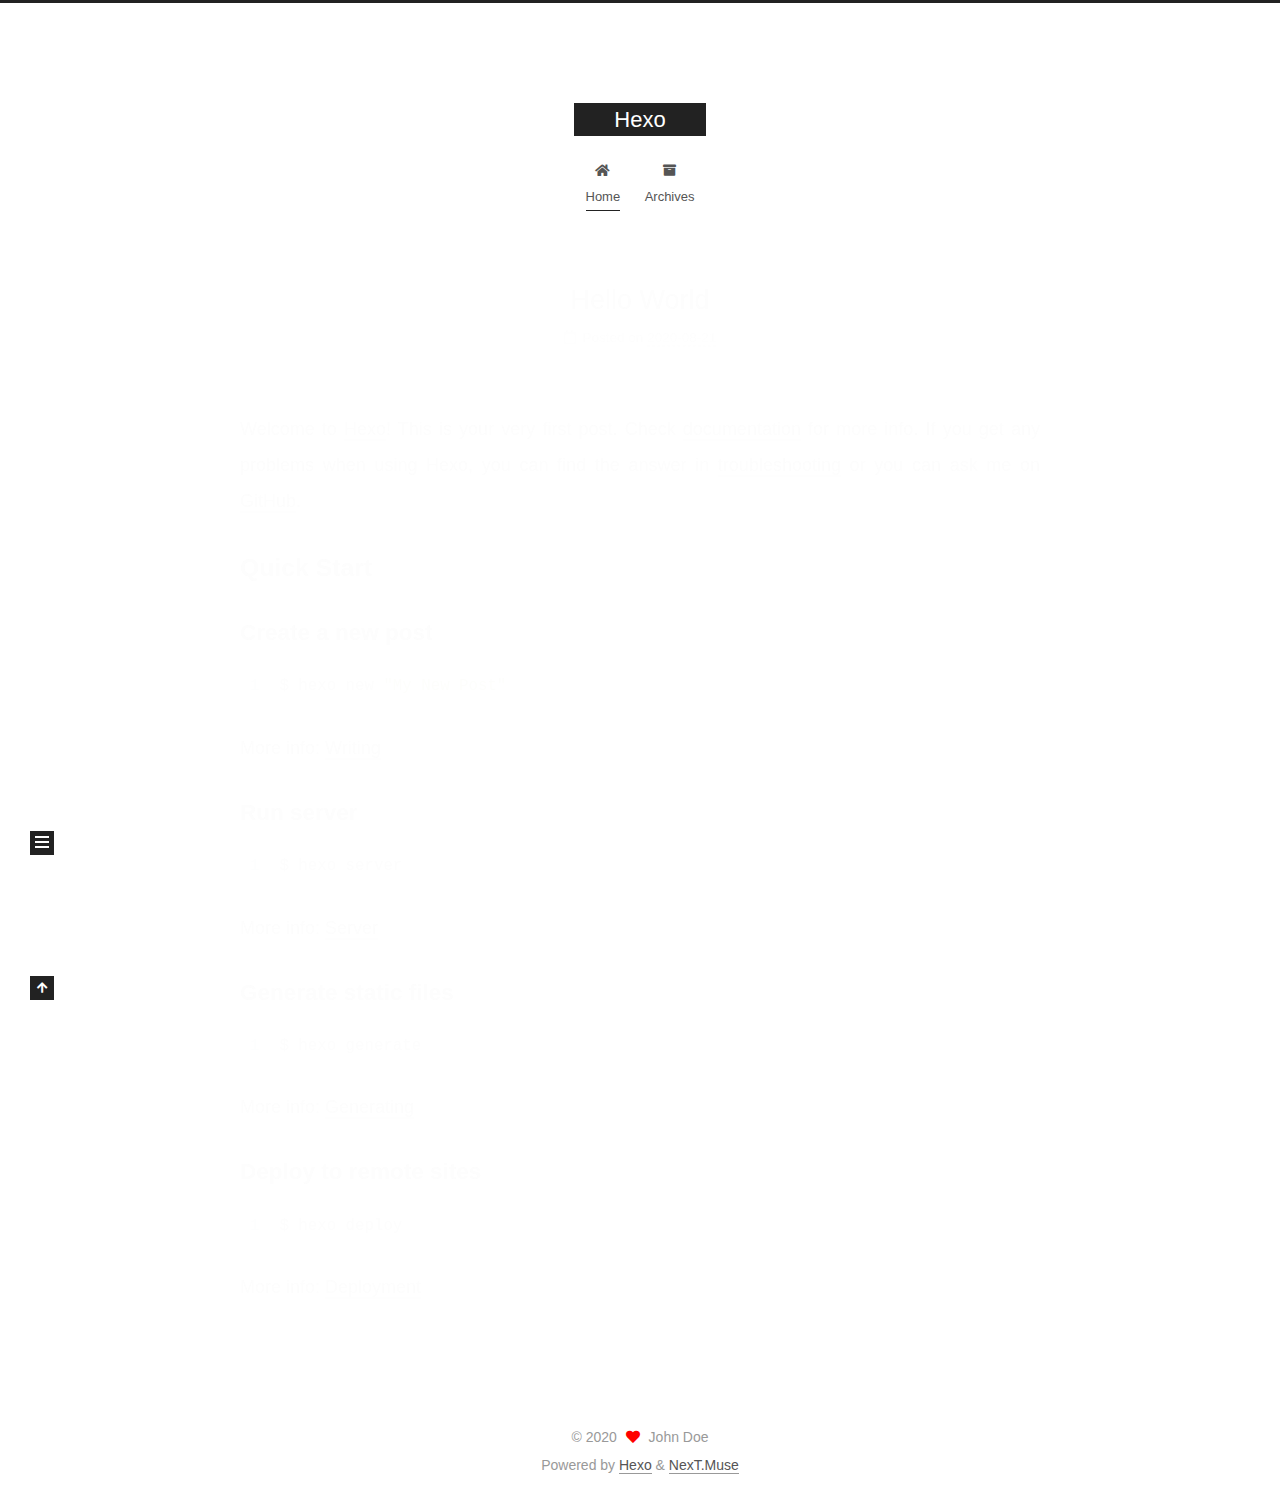
<file: index.html>
<!DOCTYPE html>
<html lang="en">
<head>
  <meta charset="UTF-8">
<meta name="viewport" content="width=device-width, initial-scale=1, maximum-scale=2">
<meta name="theme-color" content="#222">
<meta name="generator" content="Hexo 5.0.2">
  <link rel="apple-touch-icon" sizes="180x180" href="/images/apple-touch-icon-next.png">
  <link rel="icon" type="image/png" sizes="32x32" href="/images/favicon-32x32-next.png">
  <link rel="icon" type="image/png" sizes="16x16" href="/images/favicon-16x16-next.png">
  <link rel="mask-icon" href="/images/logo.svg" color="#222">

<link rel="stylesheet" href="/css/main.css">


<link rel="stylesheet" href="/lib/font-awesome/css/all.min.css">

<script id="hexo-configurations">
    var NexT = window.NexT || {};
    var CONFIG = {"hostname":"yoursite.com","root":"/","scheme":"Muse","version":"7.8.0","exturl":false,"sidebar":{"position":"left","display":"post","padding":18,"offset":12,"onmobile":false},"copycode":{"enable":false,"show_result":false,"style":null},"back2top":{"enable":true,"sidebar":false,"scrollpercent":false},"bookmark":{"enable":false,"color":"#222","save":"auto"},"fancybox":false,"mediumzoom":false,"lazyload":false,"pangu":false,"comments":{"style":"tabs","active":null,"storage":true,"lazyload":false,"nav":null},"algolia":{"hits":{"per_page":10},"labels":{"input_placeholder":"Search for Posts","hits_empty":"We didn't find any results for the search: ${query}","hits_stats":"${hits} results found in ${time} ms"}},"localsearch":{"enable":false,"trigger":"auto","top_n_per_article":1,"unescape":false,"preload":false},"motion":{"enable":true,"async":false,"transition":{"post_block":"fadeIn","post_header":"slideDownIn","post_body":"slideDownIn","coll_header":"slideLeftIn","sidebar":"slideUpIn"}}};
  </script>

  <meta property="og:type" content="website">
<meta property="og:title" content="Hexo">
<meta property="og:url" content="http://yoursite.com/index.html">
<meta property="og:site_name" content="Hexo">
<meta property="og:locale" content="en_US">
<meta property="article:author" content="John Doe">
<meta name="twitter:card" content="summary">

<link rel="canonical" href="http://yoursite.com/">


<script id="page-configurations">
  // https://hexo.io/docs/variables.html
  CONFIG.page = {
    sidebar: "",
    isHome : true,
    isPost : false,
    lang   : 'en'
  };
</script>

  <title>Hexo</title>
  






  <noscript>
  <style>
  .use-motion .brand,
  .use-motion .menu-item,
  .sidebar-inner,
  .use-motion .post-block,
  .use-motion .pagination,
  .use-motion .comments,
  .use-motion .post-header,
  .use-motion .post-body,
  .use-motion .collection-header { opacity: initial; }

  .use-motion .site-title,
  .use-motion .site-subtitle {
    opacity: initial;
    top: initial;
  }

  .use-motion .logo-line-before i { left: initial; }
  .use-motion .logo-line-after i { right: initial; }
  </style>
</noscript>

</head>

<body itemscope itemtype="http://schema.org/WebPage">
  <div class="container use-motion">
    <div class="headband"></div>

    <header class="header" itemscope itemtype="http://schema.org/WPHeader">
      <div class="header-inner"><div class="site-brand-container">
  <div class="site-nav-toggle">
    <div class="toggle" aria-label="Toggle navigation bar">
      <span class="toggle-line toggle-line-first"></span>
      <span class="toggle-line toggle-line-middle"></span>
      <span class="toggle-line toggle-line-last"></span>
    </div>
  </div>

  <div class="site-meta">

    <a href="/" class="brand" rel="start">
      <span class="logo-line-before"><i></i></span>
      <h1 class="site-title">Hexo</h1>
      <span class="logo-line-after"><i></i></span>
    </a>
  </div>

  <div class="site-nav-right">
    <div class="toggle popup-trigger">
    </div>
  </div>
</div>




<nav class="site-nav">
  <ul id="menu" class="main-menu menu">
        <li class="menu-item menu-item-home">

    <a href="/" rel="section"><i class="fa fa-home fa-fw"></i>Home</a>

  </li>
        <li class="menu-item menu-item-archives">

    <a href="/archives/" rel="section"><i class="fa fa-archive fa-fw"></i>Archives</a>

  </li>
  </ul>
</nav>




</div>
    </header>

    
  <div class="back-to-top">
    <i class="fa fa-arrow-up"></i>
    <span>0%</span>
  </div>


    <main class="main">
      <div class="main-inner">
        <div class="content-wrap">
          

          <div class="content index posts-expand">
            
      
  
  
  <article itemscope itemtype="http://schema.org/Article" class="post-block" lang="en">
    <link itemprop="mainEntityOfPage" href="http://yoursite.com/2020/08/21/hello-world/">

    <span hidden itemprop="author" itemscope itemtype="http://schema.org/Person">
      <meta itemprop="image" content="/images/avatar.gif">
      <meta itemprop="name" content="John Doe">
      <meta itemprop="description" content="">
    </span>

    <span hidden itemprop="publisher" itemscope itemtype="http://schema.org/Organization">
      <meta itemprop="name" content="Hexo">
    </span>
      <header class="post-header">
        <h2 class="post-title" itemprop="name headline">
          
            <a href="/2020/08/21/hello-world/" class="post-title-link" itemprop="url">Hello World</a>
        </h2>

        <div class="post-meta">
            <span class="post-meta-item">
              <span class="post-meta-item-icon">
                <i class="far fa-calendar"></i>
              </span>
              <span class="post-meta-item-text">Posted on</span>

              <time title="Created: 2020-08-21 00:13:28" itemprop="dateCreated datePublished" datetime="2020-08-21T00:13:28+08:00">2020-08-21</time>
            </span>

          

        </div>
      </header>

    
    
    
    <div class="post-body" itemprop="articleBody">

      
          <p>Welcome to <a target="_blank" rel="noopener" href="https://hexo.io/">Hexo</a>! This is your very first post. Check <a target="_blank" rel="noopener" href="https://hexo.io/docs/">documentation</a> for more info. If you get any problems when using Hexo, you can find the answer in <a target="_blank" rel="noopener" href="https://hexo.io/docs/troubleshooting.html">troubleshooting</a> or you can ask me on <a target="_blank" rel="noopener" href="https://github.com/hexojs/hexo/issues">GitHub</a>.</p>
<h2 id="Quick-Start"><a href="#Quick-Start" class="headerlink" title="Quick Start"></a>Quick Start</h2><h3 id="Create-a-new-post"><a href="#Create-a-new-post" class="headerlink" title="Create a new post"></a>Create a new post</h3><figure class="highlight bash"><table><tr><td class="gutter"><pre><span class="line">1</span><br></pre></td><td class="code"><pre><span class="line">$ hexo new <span class="string">&quot;My New Post&quot;</span></span><br></pre></td></tr></table></figure>

<p>More info: <a target="_blank" rel="noopener" href="https://hexo.io/docs/writing.html">Writing</a></p>
<h3 id="Run-server"><a href="#Run-server" class="headerlink" title="Run server"></a>Run server</h3><figure class="highlight bash"><table><tr><td class="gutter"><pre><span class="line">1</span><br></pre></td><td class="code"><pre><span class="line">$ hexo server</span><br></pre></td></tr></table></figure>

<p>More info: <a target="_blank" rel="noopener" href="https://hexo.io/docs/server.html">Server</a></p>
<h3 id="Generate-static-files"><a href="#Generate-static-files" class="headerlink" title="Generate static files"></a>Generate static files</h3><figure class="highlight bash"><table><tr><td class="gutter"><pre><span class="line">1</span><br></pre></td><td class="code"><pre><span class="line">$ hexo generate</span><br></pre></td></tr></table></figure>

<p>More info: <a target="_blank" rel="noopener" href="https://hexo.io/docs/generating.html">Generating</a></p>
<h3 id="Deploy-to-remote-sites"><a href="#Deploy-to-remote-sites" class="headerlink" title="Deploy to remote sites"></a>Deploy to remote sites</h3><figure class="highlight bash"><table><tr><td class="gutter"><pre><span class="line">1</span><br></pre></td><td class="code"><pre><span class="line">$ hexo deploy</span><br></pre></td></tr></table></figure>

<p>More info: <a target="_blank" rel="noopener" href="https://hexo.io/docs/one-command-deployment.html">Deployment</a></p>

      
    </div>

    
    
    
      <footer class="post-footer">
        <div class="post-eof"></div>
      </footer>
  </article>
  
  
  


  



          </div>
          

<script>
  window.addEventListener('tabs:register', () => {
    let { activeClass } = CONFIG.comments;
    if (CONFIG.comments.storage) {
      activeClass = localStorage.getItem('comments_active') || activeClass;
    }
    if (activeClass) {
      let activeTab = document.querySelector(`a[href="#comment-${activeClass}"]`);
      if (activeTab) {
        activeTab.click();
      }
    }
  });
  if (CONFIG.comments.storage) {
    window.addEventListener('tabs:click', event => {
      if (!event.target.matches('.tabs-comment .tab-content .tab-pane')) return;
      let commentClass = event.target.classList[1];
      localStorage.setItem('comments_active', commentClass);
    });
  }
</script>

        </div>
          
  
  <div class="toggle sidebar-toggle">
    <span class="toggle-line toggle-line-first"></span>
    <span class="toggle-line toggle-line-middle"></span>
    <span class="toggle-line toggle-line-last"></span>
  </div>

  <aside class="sidebar">
    <div class="sidebar-inner">

      <ul class="sidebar-nav motion-element">
        <li class="sidebar-nav-toc">
          Table of Contents
        </li>
        <li class="sidebar-nav-overview">
          Overview
        </li>
      </ul>

      <!--noindex-->
      <div class="post-toc-wrap sidebar-panel">
      </div>
      <!--/noindex-->

      <div class="site-overview-wrap sidebar-panel">
        <div class="site-author motion-element" itemprop="author" itemscope itemtype="http://schema.org/Person">
  <p class="site-author-name" itemprop="name">John Doe</p>
  <div class="site-description" itemprop="description"></div>
</div>
<div class="site-state-wrap motion-element">
  <nav class="site-state">
      <div class="site-state-item site-state-posts">
          <a href="/archives/">
        
          <span class="site-state-item-count">1</span>
          <span class="site-state-item-name">posts</span>
        </a>
      </div>
  </nav>
</div>



      </div>

    </div>
  </aside>
  <div id="sidebar-dimmer"></div>


      </div>
    </main>

    <footer class="footer">
      <div class="footer-inner">
        

        

<div class="copyright">
  
  &copy; 
  <span itemprop="copyrightYear">2020</span>
  <span class="with-love">
    <i class="fa fa-heart"></i>
  </span>
  <span class="author" itemprop="copyrightHolder">John Doe</span>
</div>
  <div class="powered-by">Powered by <a href="https://hexo.io/" class="theme-link" rel="noopener" target="_blank">Hexo</a> & <a href="https://muse.theme-next.org/" class="theme-link" rel="noopener" target="_blank">NexT.Muse</a>
  </div>

        








      </div>
    </footer>
  </div>

  
  <script src="/lib/anime.min.js"></script>
  <script src="/lib/velocity/velocity.min.js"></script>
  <script src="/lib/velocity/velocity.ui.min.js"></script>

<script src="/js/utils.js"></script>

<script src="/js/motion.js"></script>


<script src="/js/schemes/muse.js"></script>


<script src="/js/next-boot.js"></script>




  















  

  

</body>
</html>
</file>
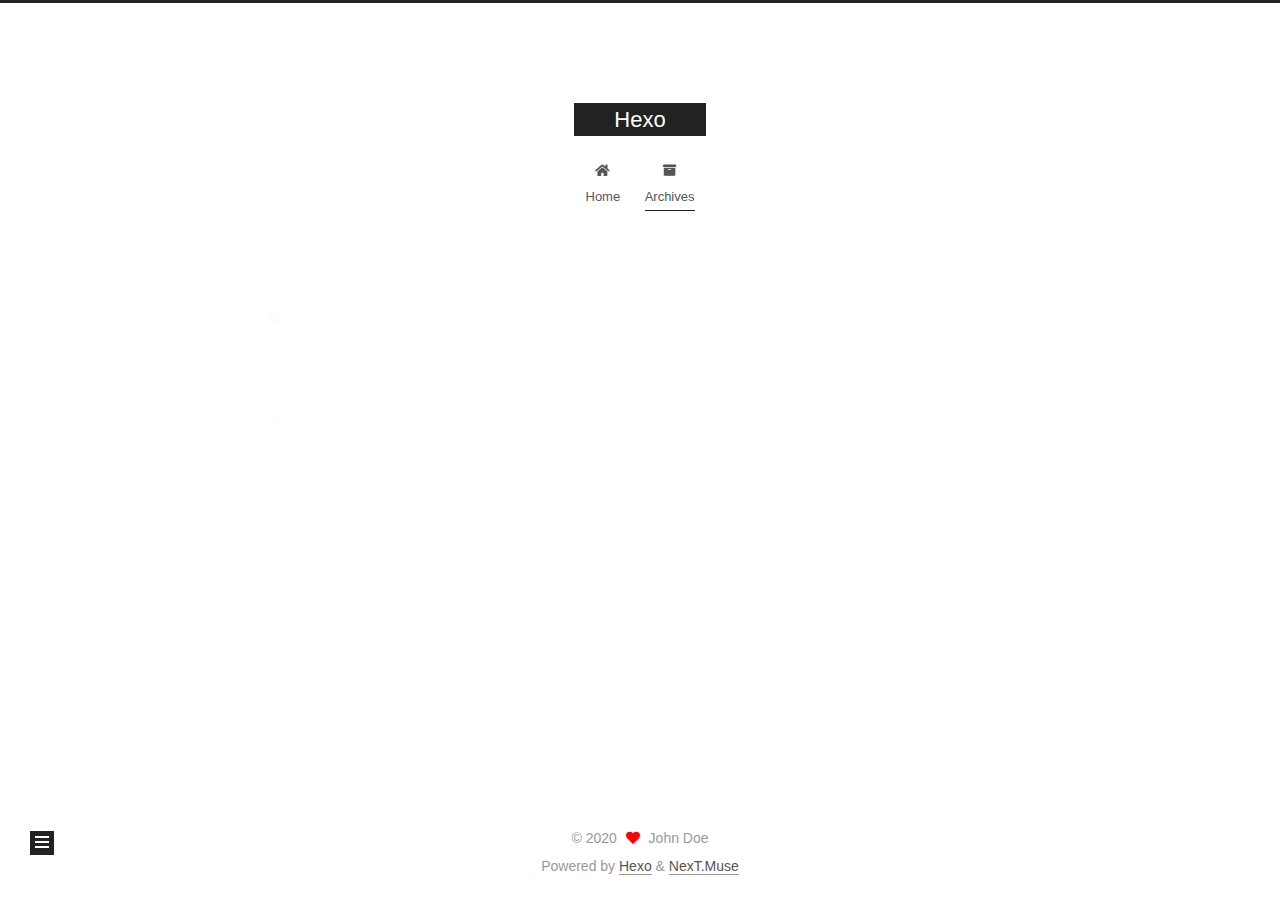
<file: archives/index.html>
<!DOCTYPE html>
<html lang="en">
<head>
  <meta charset="UTF-8">
<meta name="viewport" content="width=device-width, initial-scale=1, maximum-scale=2">
<meta name="theme-color" content="#222">
<meta name="generator" content="Hexo 5.0.2">
  <link rel="apple-touch-icon" sizes="180x180" href="/images/apple-touch-icon-next.png">
  <link rel="icon" type="image/png" sizes="32x32" href="/images/favicon-32x32-next.png">
  <link rel="icon" type="image/png" sizes="16x16" href="/images/favicon-16x16-next.png">
  <link rel="mask-icon" href="/images/logo.svg" color="#222">

<link rel="stylesheet" href="/css/main.css">


<link rel="stylesheet" href="/lib/font-awesome/css/all.min.css">

<script id="hexo-configurations">
    var NexT = window.NexT || {};
    var CONFIG = {"hostname":"yoursite.com","root":"/","scheme":"Muse","version":"7.8.0","exturl":false,"sidebar":{"position":"left","display":"post","padding":18,"offset":12,"onmobile":false},"copycode":{"enable":false,"show_result":false,"style":null},"back2top":{"enable":true,"sidebar":false,"scrollpercent":false},"bookmark":{"enable":false,"color":"#222","save":"auto"},"fancybox":false,"mediumzoom":false,"lazyload":false,"pangu":false,"comments":{"style":"tabs","active":null,"storage":true,"lazyload":false,"nav":null},"algolia":{"hits":{"per_page":10},"labels":{"input_placeholder":"Search for Posts","hits_empty":"We didn't find any results for the search: ${query}","hits_stats":"${hits} results found in ${time} ms"}},"localsearch":{"enable":false,"trigger":"auto","top_n_per_article":1,"unescape":false,"preload":false},"motion":{"enable":true,"async":false,"transition":{"post_block":"fadeIn","post_header":"slideDownIn","post_body":"slideDownIn","coll_header":"slideLeftIn","sidebar":"slideUpIn"}}};
  </script>

  <meta property="og:type" content="website">
<meta property="og:title" content="Hexo">
<meta property="og:url" content="http://yoursite.com/archives/index.html">
<meta property="og:site_name" content="Hexo">
<meta property="og:locale" content="en_US">
<meta property="article:author" content="John Doe">
<meta name="twitter:card" content="summary">

<link rel="canonical" href="http://yoursite.com/archives/">


<script id="page-configurations">
  // https://hexo.io/docs/variables.html
  CONFIG.page = {
    sidebar: "",
    isHome : false,
    isPost : false,
    lang   : 'en'
  };
</script>

  <title>Archive | Hexo</title>
  






  <noscript>
  <style>
  .use-motion .brand,
  .use-motion .menu-item,
  .sidebar-inner,
  .use-motion .post-block,
  .use-motion .pagination,
  .use-motion .comments,
  .use-motion .post-header,
  .use-motion .post-body,
  .use-motion .collection-header { opacity: initial; }

  .use-motion .site-title,
  .use-motion .site-subtitle {
    opacity: initial;
    top: initial;
  }

  .use-motion .logo-line-before i { left: initial; }
  .use-motion .logo-line-after i { right: initial; }
  </style>
</noscript>

</head>

<body itemscope itemtype="http://schema.org/WebPage">
  <div class="container use-motion">
    <div class="headband"></div>

    <header class="header" itemscope itemtype="http://schema.org/WPHeader">
      <div class="header-inner"><div class="site-brand-container">
  <div class="site-nav-toggle">
    <div class="toggle" aria-label="Toggle navigation bar">
      <span class="toggle-line toggle-line-first"></span>
      <span class="toggle-line toggle-line-middle"></span>
      <span class="toggle-line toggle-line-last"></span>
    </div>
  </div>

  <div class="site-meta">

    <a href="/" class="brand" rel="start">
      <span class="logo-line-before"><i></i></span>
      <h1 class="site-title">Hexo</h1>
      <span class="logo-line-after"><i></i></span>
    </a>
  </div>

  <div class="site-nav-right">
    <div class="toggle popup-trigger">
    </div>
  </div>
</div>




<nav class="site-nav">
  <ul id="menu" class="main-menu menu">
        <li class="menu-item menu-item-home">

    <a href="/" rel="section"><i class="fa fa-home fa-fw"></i>Home</a>

  </li>
        <li class="menu-item menu-item-archives">

    <a href="/archives/" rel="section"><i class="fa fa-archive fa-fw"></i>Archives</a>

  </li>
  </ul>
</nav>




</div>
    </header>

    
  <div class="back-to-top">
    <i class="fa fa-arrow-up"></i>
    <span>0%</span>
  </div>


    <main class="main">
      <div class="main-inner">
        <div class="content-wrap">
          

          <div class="content archive">
            

  
  
  
  <div class="post-block">
    <div class="posts-collapse">
      <div class="collection-title">
        <span class="collection-header">Um..! 1 post. Keep on posting.</span>
      </div>

      
    <div class="collection-year">
      <span class="collection-header">2020</span>
    </div>

  <article itemscope itemtype="http://schema.org/Article">
    <header class="post-header">

      <div class="post-meta">
        <time itemprop="dateCreated"
              datetime="2020-08-21T00:13:28+08:00"
              content="2020-08-21">
          08-21
        </time>
      </div>

      <div class="post-title">
          <a class="post-title-link" href="/2020/08/21/hello-world/" itemprop="url">
            <span itemprop="name">Hello World</span>
          </a>
      </div>

    </header>
  </article>


    </div>
  </div>
  
  
  

  



          </div>
          

<script>
  window.addEventListener('tabs:register', () => {
    let { activeClass } = CONFIG.comments;
    if (CONFIG.comments.storage) {
      activeClass = localStorage.getItem('comments_active') || activeClass;
    }
    if (activeClass) {
      let activeTab = document.querySelector(`a[href="#comment-${activeClass}"]`);
      if (activeTab) {
        activeTab.click();
      }
    }
  });
  if (CONFIG.comments.storage) {
    window.addEventListener('tabs:click', event => {
      if (!event.target.matches('.tabs-comment .tab-content .tab-pane')) return;
      let commentClass = event.target.classList[1];
      localStorage.setItem('comments_active', commentClass);
    });
  }
</script>

        </div>
          
  
  <div class="toggle sidebar-toggle">
    <span class="toggle-line toggle-line-first"></span>
    <span class="toggle-line toggle-line-middle"></span>
    <span class="toggle-line toggle-line-last"></span>
  </div>

  <aside class="sidebar">
    <div class="sidebar-inner">

      <ul class="sidebar-nav motion-element">
        <li class="sidebar-nav-toc">
          Table of Contents
        </li>
        <li class="sidebar-nav-overview">
          Overview
        </li>
      </ul>

      <!--noindex-->
      <div class="post-toc-wrap sidebar-panel">
      </div>
      <!--/noindex-->

      <div class="site-overview-wrap sidebar-panel">
        <div class="site-author motion-element" itemprop="author" itemscope itemtype="http://schema.org/Person">
  <p class="site-author-name" itemprop="name">John Doe</p>
  <div class="site-description" itemprop="description"></div>
</div>
<div class="site-state-wrap motion-element">
  <nav class="site-state">
      <div class="site-state-item site-state-posts">
          <a href="/archives/">
        
          <span class="site-state-item-count">1</span>
          <span class="site-state-item-name">posts</span>
        </a>
      </div>
  </nav>
</div>



      </div>

    </div>
  </aside>
  <div id="sidebar-dimmer"></div>


      </div>
    </main>

    <footer class="footer">
      <div class="footer-inner">
        

        

<div class="copyright">
  
  &copy; 
  <span itemprop="copyrightYear">2020</span>
  <span class="with-love">
    <i class="fa fa-heart"></i>
  </span>
  <span class="author" itemprop="copyrightHolder">John Doe</span>
</div>
  <div class="powered-by">Powered by <a href="https://hexo.io/" class="theme-link" rel="noopener" target="_blank">Hexo</a> & <a href="https://muse.theme-next.org/" class="theme-link" rel="noopener" target="_blank">NexT.Muse</a>
  </div>

        








      </div>
    </footer>
  </div>

  
  <script src="/lib/anime.min.js"></script>
  <script src="/lib/velocity/velocity.min.js"></script>
  <script src="/lib/velocity/velocity.ui.min.js"></script>

<script src="/js/utils.js"></script>

<script src="/js/motion.js"></script>


<script src="/js/schemes/muse.js"></script>


<script src="/js/next-boot.js"></script>




  















  

  

</body>
</html>
</file>
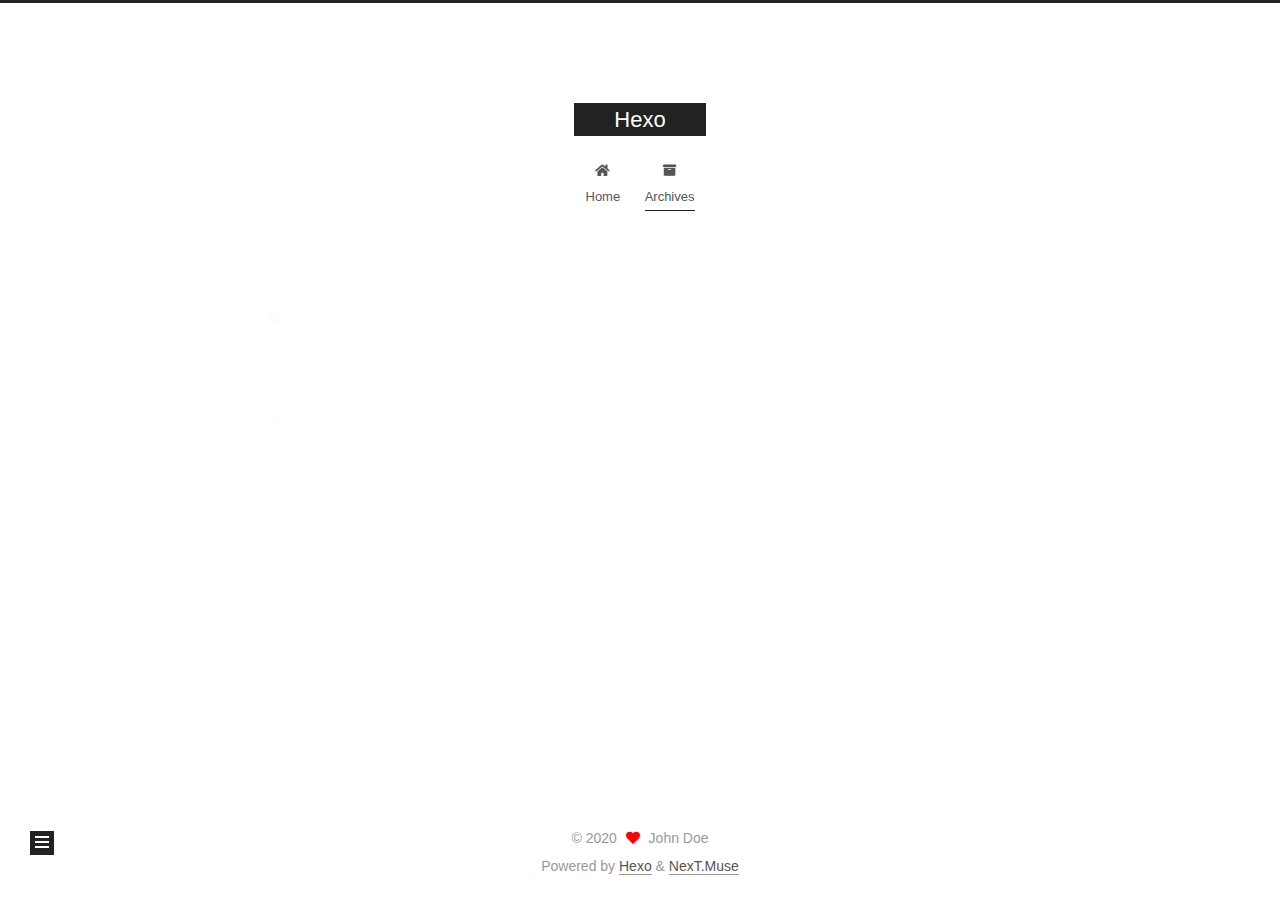
<file: archives/2020/index.html>
<!DOCTYPE html>
<html lang="en">
<head>
  <meta charset="UTF-8">
<meta name="viewport" content="width=device-width, initial-scale=1, maximum-scale=2">
<meta name="theme-color" content="#222">
<meta name="generator" content="Hexo 5.0.2">
  <link rel="apple-touch-icon" sizes="180x180" href="/images/apple-touch-icon-next.png">
  <link rel="icon" type="image/png" sizes="32x32" href="/images/favicon-32x32-next.png">
  <link rel="icon" type="image/png" sizes="16x16" href="/images/favicon-16x16-next.png">
  <link rel="mask-icon" href="/images/logo.svg" color="#222">

<link rel="stylesheet" href="/css/main.css">


<link rel="stylesheet" href="/lib/font-awesome/css/all.min.css">

<script id="hexo-configurations">
    var NexT = window.NexT || {};
    var CONFIG = {"hostname":"yoursite.com","root":"/","scheme":"Muse","version":"7.8.0","exturl":false,"sidebar":{"position":"left","display":"post","padding":18,"offset":12,"onmobile":false},"copycode":{"enable":false,"show_result":false,"style":null},"back2top":{"enable":true,"sidebar":false,"scrollpercent":false},"bookmark":{"enable":false,"color":"#222","save":"auto"},"fancybox":false,"mediumzoom":false,"lazyload":false,"pangu":false,"comments":{"style":"tabs","active":null,"storage":true,"lazyload":false,"nav":null},"algolia":{"hits":{"per_page":10},"labels":{"input_placeholder":"Search for Posts","hits_empty":"We didn't find any results for the search: ${query}","hits_stats":"${hits} results found in ${time} ms"}},"localsearch":{"enable":false,"trigger":"auto","top_n_per_article":1,"unescape":false,"preload":false},"motion":{"enable":true,"async":false,"transition":{"post_block":"fadeIn","post_header":"slideDownIn","post_body":"slideDownIn","coll_header":"slideLeftIn","sidebar":"slideUpIn"}}};
  </script>

  <meta property="og:type" content="website">
<meta property="og:title" content="Hexo">
<meta property="og:url" content="http://yoursite.com/archives/2020/index.html">
<meta property="og:site_name" content="Hexo">
<meta property="og:locale" content="en_US">
<meta property="article:author" content="John Doe">
<meta name="twitter:card" content="summary">

<link rel="canonical" href="http://yoursite.com/archives/2020/">


<script id="page-configurations">
  // https://hexo.io/docs/variables.html
  CONFIG.page = {
    sidebar: "",
    isHome : false,
    isPost : false,
    lang   : 'en'
  };
</script>

  <title>Archive | Hexo</title>
  






  <noscript>
  <style>
  .use-motion .brand,
  .use-motion .menu-item,
  .sidebar-inner,
  .use-motion .post-block,
  .use-motion .pagination,
  .use-motion .comments,
  .use-motion .post-header,
  .use-motion .post-body,
  .use-motion .collection-header { opacity: initial; }

  .use-motion .site-title,
  .use-motion .site-subtitle {
    opacity: initial;
    top: initial;
  }

  .use-motion .logo-line-before i { left: initial; }
  .use-motion .logo-line-after i { right: initial; }
  </style>
</noscript>

</head>

<body itemscope itemtype="http://schema.org/WebPage">
  <div class="container use-motion">
    <div class="headband"></div>

    <header class="header" itemscope itemtype="http://schema.org/WPHeader">
      <div class="header-inner"><div class="site-brand-container">
  <div class="site-nav-toggle">
    <div class="toggle" aria-label="Toggle navigation bar">
      <span class="toggle-line toggle-line-first"></span>
      <span class="toggle-line toggle-line-middle"></span>
      <span class="toggle-line toggle-line-last"></span>
    </div>
  </div>

  <div class="site-meta">

    <a href="/" class="brand" rel="start">
      <span class="logo-line-before"><i></i></span>
      <h1 class="site-title">Hexo</h1>
      <span class="logo-line-after"><i></i></span>
    </a>
  </div>

  <div class="site-nav-right">
    <div class="toggle popup-trigger">
    </div>
  </div>
</div>




<nav class="site-nav">
  <ul id="menu" class="main-menu menu">
        <li class="menu-item menu-item-home">

    <a href="/" rel="section"><i class="fa fa-home fa-fw"></i>Home</a>

  </li>
        <li class="menu-item menu-item-archives">

    <a href="/archives/" rel="section"><i class="fa fa-archive fa-fw"></i>Archives</a>

  </li>
  </ul>
</nav>




</div>
    </header>

    
  <div class="back-to-top">
    <i class="fa fa-arrow-up"></i>
    <span>0%</span>
  </div>


    <main class="main">
      <div class="main-inner">
        <div class="content-wrap">
          

          <div class="content archive">
            

  
  
  
  <div class="post-block">
    <div class="posts-collapse">
      <div class="collection-title">
        <span class="collection-header">Um..! 1 post. Keep on posting.</span>
      </div>

      
    <div class="collection-year">
      <span class="collection-header">2020</span>
    </div>

  <article itemscope itemtype="http://schema.org/Article">
    <header class="post-header">

      <div class="post-meta">
        <time itemprop="dateCreated"
              datetime="2020-08-21T00:13:28+08:00"
              content="2020-08-21">
          08-21
        </time>
      </div>

      <div class="post-title">
          <a class="post-title-link" href="/2020/08/21/hello-world/" itemprop="url">
            <span itemprop="name">Hello World</span>
          </a>
      </div>

    </header>
  </article>


    </div>
  </div>
  
  
  

  



          </div>
          

<script>
  window.addEventListener('tabs:register', () => {
    let { activeClass } = CONFIG.comments;
    if (CONFIG.comments.storage) {
      activeClass = localStorage.getItem('comments_active') || activeClass;
    }
    if (activeClass) {
      let activeTab = document.querySelector(`a[href="#comment-${activeClass}"]`);
      if (activeTab) {
        activeTab.click();
      }
    }
  });
  if (CONFIG.comments.storage) {
    window.addEventListener('tabs:click', event => {
      if (!event.target.matches('.tabs-comment .tab-content .tab-pane')) return;
      let commentClass = event.target.classList[1];
      localStorage.setItem('comments_active', commentClass);
    });
  }
</script>

        </div>
          
  
  <div class="toggle sidebar-toggle">
    <span class="toggle-line toggle-line-first"></span>
    <span class="toggle-line toggle-line-middle"></span>
    <span class="toggle-line toggle-line-last"></span>
  </div>

  <aside class="sidebar">
    <div class="sidebar-inner">

      <ul class="sidebar-nav motion-element">
        <li class="sidebar-nav-toc">
          Table of Contents
        </li>
        <li class="sidebar-nav-overview">
          Overview
        </li>
      </ul>

      <!--noindex-->
      <div class="post-toc-wrap sidebar-panel">
      </div>
      <!--/noindex-->

      <div class="site-overview-wrap sidebar-panel">
        <div class="site-author motion-element" itemprop="author" itemscope itemtype="http://schema.org/Person">
  <p class="site-author-name" itemprop="name">John Doe</p>
  <div class="site-description" itemprop="description"></div>
</div>
<div class="site-state-wrap motion-element">
  <nav class="site-state">
      <div class="site-state-item site-state-posts">
          <a href="/archives/">
        
          <span class="site-state-item-count">1</span>
          <span class="site-state-item-name">posts</span>
        </a>
      </div>
  </nav>
</div>



      </div>

    </div>
  </aside>
  <div id="sidebar-dimmer"></div>


      </div>
    </main>

    <footer class="footer">
      <div class="footer-inner">
        

        

<div class="copyright">
  
  &copy; 
  <span itemprop="copyrightYear">2020</span>
  <span class="with-love">
    <i class="fa fa-heart"></i>
  </span>
  <span class="author" itemprop="copyrightHolder">John Doe</span>
</div>
  <div class="powered-by">Powered by <a href="https://hexo.io/" class="theme-link" rel="noopener" target="_blank">Hexo</a> & <a href="https://muse.theme-next.org/" class="theme-link" rel="noopener" target="_blank">NexT.Muse</a>
  </div>

        








      </div>
    </footer>
  </div>

  
  <script src="/lib/anime.min.js"></script>
  <script src="/lib/velocity/velocity.min.js"></script>
  <script src="/lib/velocity/velocity.ui.min.js"></script>

<script src="/js/utils.js"></script>

<script src="/js/motion.js"></script>


<script src="/js/schemes/muse.js"></script>


<script src="/js/next-boot.js"></script>




  















  

  

</body>
</html>
</file>
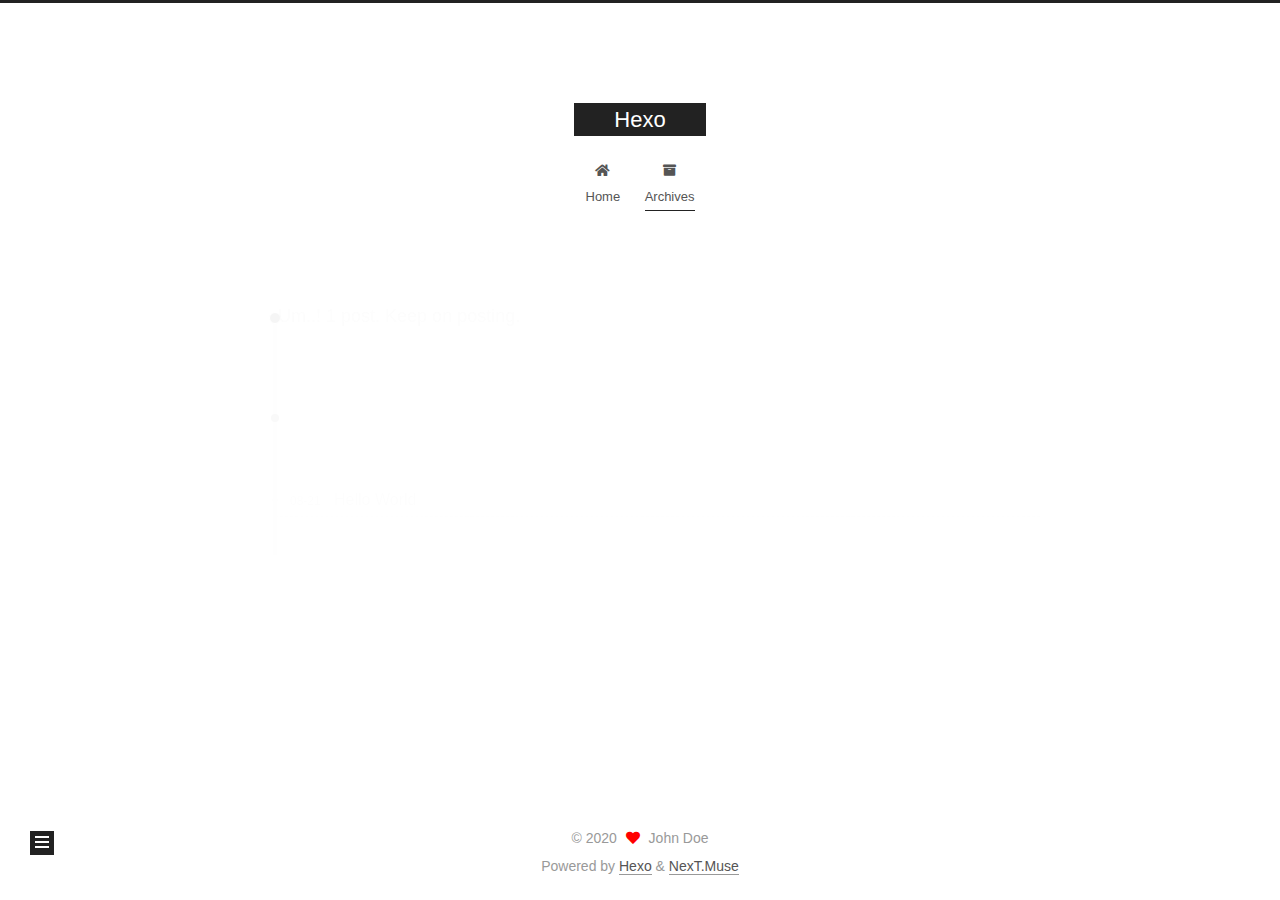
<file: archives/2020/08/index.html>
<!DOCTYPE html>
<html lang="en">
<head>
  <meta charset="UTF-8">
<meta name="viewport" content="width=device-width, initial-scale=1, maximum-scale=2">
<meta name="theme-color" content="#222">
<meta name="generator" content="Hexo 5.0.2">
  <link rel="apple-touch-icon" sizes="180x180" href="/images/apple-touch-icon-next.png">
  <link rel="icon" type="image/png" sizes="32x32" href="/images/favicon-32x32-next.png">
  <link rel="icon" type="image/png" sizes="16x16" href="/images/favicon-16x16-next.png">
  <link rel="mask-icon" href="/images/logo.svg" color="#222">

<link rel="stylesheet" href="/css/main.css">


<link rel="stylesheet" href="/lib/font-awesome/css/all.min.css">

<script id="hexo-configurations">
    var NexT = window.NexT || {};
    var CONFIG = {"hostname":"yoursite.com","root":"/","scheme":"Muse","version":"7.8.0","exturl":false,"sidebar":{"position":"left","display":"post","padding":18,"offset":12,"onmobile":false},"copycode":{"enable":false,"show_result":false,"style":null},"back2top":{"enable":true,"sidebar":false,"scrollpercent":false},"bookmark":{"enable":false,"color":"#222","save":"auto"},"fancybox":false,"mediumzoom":false,"lazyload":false,"pangu":false,"comments":{"style":"tabs","active":null,"storage":true,"lazyload":false,"nav":null},"algolia":{"hits":{"per_page":10},"labels":{"input_placeholder":"Search for Posts","hits_empty":"We didn't find any results for the search: ${query}","hits_stats":"${hits} results found in ${time} ms"}},"localsearch":{"enable":false,"trigger":"auto","top_n_per_article":1,"unescape":false,"preload":false},"motion":{"enable":true,"async":false,"transition":{"post_block":"fadeIn","post_header":"slideDownIn","post_body":"slideDownIn","coll_header":"slideLeftIn","sidebar":"slideUpIn"}}};
  </script>

  <meta property="og:type" content="website">
<meta property="og:title" content="Hexo">
<meta property="og:url" content="http://yoursite.com/archives/2020/08/index.html">
<meta property="og:site_name" content="Hexo">
<meta property="og:locale" content="en_US">
<meta property="article:author" content="John Doe">
<meta name="twitter:card" content="summary">

<link rel="canonical" href="http://yoursite.com/archives/2020/08/">


<script id="page-configurations">
  // https://hexo.io/docs/variables.html
  CONFIG.page = {
    sidebar: "",
    isHome : false,
    isPost : false,
    lang   : 'en'
  };
</script>

  <title>Archive | Hexo</title>
  






  <noscript>
  <style>
  .use-motion .brand,
  .use-motion .menu-item,
  .sidebar-inner,
  .use-motion .post-block,
  .use-motion .pagination,
  .use-motion .comments,
  .use-motion .post-header,
  .use-motion .post-body,
  .use-motion .collection-header { opacity: initial; }

  .use-motion .site-title,
  .use-motion .site-subtitle {
    opacity: initial;
    top: initial;
  }

  .use-motion .logo-line-before i { left: initial; }
  .use-motion .logo-line-after i { right: initial; }
  </style>
</noscript>

</head>

<body itemscope itemtype="http://schema.org/WebPage">
  <div class="container use-motion">
    <div class="headband"></div>

    <header class="header" itemscope itemtype="http://schema.org/WPHeader">
      <div class="header-inner"><div class="site-brand-container">
  <div class="site-nav-toggle">
    <div class="toggle" aria-label="Toggle navigation bar">
      <span class="toggle-line toggle-line-first"></span>
      <span class="toggle-line toggle-line-middle"></span>
      <span class="toggle-line toggle-line-last"></span>
    </div>
  </div>

  <div class="site-meta">

    <a href="/" class="brand" rel="start">
      <span class="logo-line-before"><i></i></span>
      <h1 class="site-title">Hexo</h1>
      <span class="logo-line-after"><i></i></span>
    </a>
  </div>

  <div class="site-nav-right">
    <div class="toggle popup-trigger">
    </div>
  </div>
</div>




<nav class="site-nav">
  <ul id="menu" class="main-menu menu">
        <li class="menu-item menu-item-home">

    <a href="/" rel="section"><i class="fa fa-home fa-fw"></i>Home</a>

  </li>
        <li class="menu-item menu-item-archives">

    <a href="/archives/" rel="section"><i class="fa fa-archive fa-fw"></i>Archives</a>

  </li>
  </ul>
</nav>




</div>
    </header>

    
  <div class="back-to-top">
    <i class="fa fa-arrow-up"></i>
    <span>0%</span>
  </div>


    <main class="main">
      <div class="main-inner">
        <div class="content-wrap">
          

          <div class="content archive">
            

  
  
  
  <div class="post-block">
    <div class="posts-collapse">
      <div class="collection-title">
        <span class="collection-header">Um..! 1 post. Keep on posting.</span>
      </div>

      
    <div class="collection-year">
      <span class="collection-header">2020</span>
    </div>

  <article itemscope itemtype="http://schema.org/Article">
    <header class="post-header">

      <div class="post-meta">
        <time itemprop="dateCreated"
              datetime="2020-08-21T00:13:28+08:00"
              content="2020-08-21">
          08-21
        </time>
      </div>

      <div class="post-title">
          <a class="post-title-link" href="/2020/08/21/hello-world/" itemprop="url">
            <span itemprop="name">Hello World</span>
          </a>
      </div>

    </header>
  </article>


    </div>
  </div>
  
  
  

  



          </div>
          

<script>
  window.addEventListener('tabs:register', () => {
    let { activeClass } = CONFIG.comments;
    if (CONFIG.comments.storage) {
      activeClass = localStorage.getItem('comments_active') || activeClass;
    }
    if (activeClass) {
      let activeTab = document.querySelector(`a[href="#comment-${activeClass}"]`);
      if (activeTab) {
        activeTab.click();
      }
    }
  });
  if (CONFIG.comments.storage) {
    window.addEventListener('tabs:click', event => {
      if (!event.target.matches('.tabs-comment .tab-content .tab-pane')) return;
      let commentClass = event.target.classList[1];
      localStorage.setItem('comments_active', commentClass);
    });
  }
</script>

        </div>
          
  
  <div class="toggle sidebar-toggle">
    <span class="toggle-line toggle-line-first"></span>
    <span class="toggle-line toggle-line-middle"></span>
    <span class="toggle-line toggle-line-last"></span>
  </div>

  <aside class="sidebar">
    <div class="sidebar-inner">

      <ul class="sidebar-nav motion-element">
        <li class="sidebar-nav-toc">
          Table of Contents
        </li>
        <li class="sidebar-nav-overview">
          Overview
        </li>
      </ul>

      <!--noindex-->
      <div class="post-toc-wrap sidebar-panel">
      </div>
      <!--/noindex-->

      <div class="site-overview-wrap sidebar-panel">
        <div class="site-author motion-element" itemprop="author" itemscope itemtype="http://schema.org/Person">
  <p class="site-author-name" itemprop="name">John Doe</p>
  <div class="site-description" itemprop="description"></div>
</div>
<div class="site-state-wrap motion-element">
  <nav class="site-state">
      <div class="site-state-item site-state-posts">
          <a href="/archives/">
        
          <span class="site-state-item-count">1</span>
          <span class="site-state-item-name">posts</span>
        </a>
      </div>
  </nav>
</div>



      </div>

    </div>
  </aside>
  <div id="sidebar-dimmer"></div>


      </div>
    </main>

    <footer class="footer">
      <div class="footer-inner">
        

        

<div class="copyright">
  
  &copy; 
  <span itemprop="copyrightYear">2020</span>
  <span class="with-love">
    <i class="fa fa-heart"></i>
  </span>
  <span class="author" itemprop="copyrightHolder">John Doe</span>
</div>
  <div class="powered-by">Powered by <a href="https://hexo.io/" class="theme-link" rel="noopener" target="_blank">Hexo</a> & <a href="https://muse.theme-next.org/" class="theme-link" rel="noopener" target="_blank">NexT.Muse</a>
  </div>

        








      </div>
    </footer>
  </div>

  
  <script src="/lib/anime.min.js"></script>
  <script src="/lib/velocity/velocity.min.js"></script>
  <script src="/lib/velocity/velocity.ui.min.js"></script>

<script src="/js/utils.js"></script>

<script src="/js/motion.js"></script>


<script src="/js/schemes/muse.js"></script>


<script src="/js/next-boot.js"></script>




  















  

  

</body>
</html>
</file>
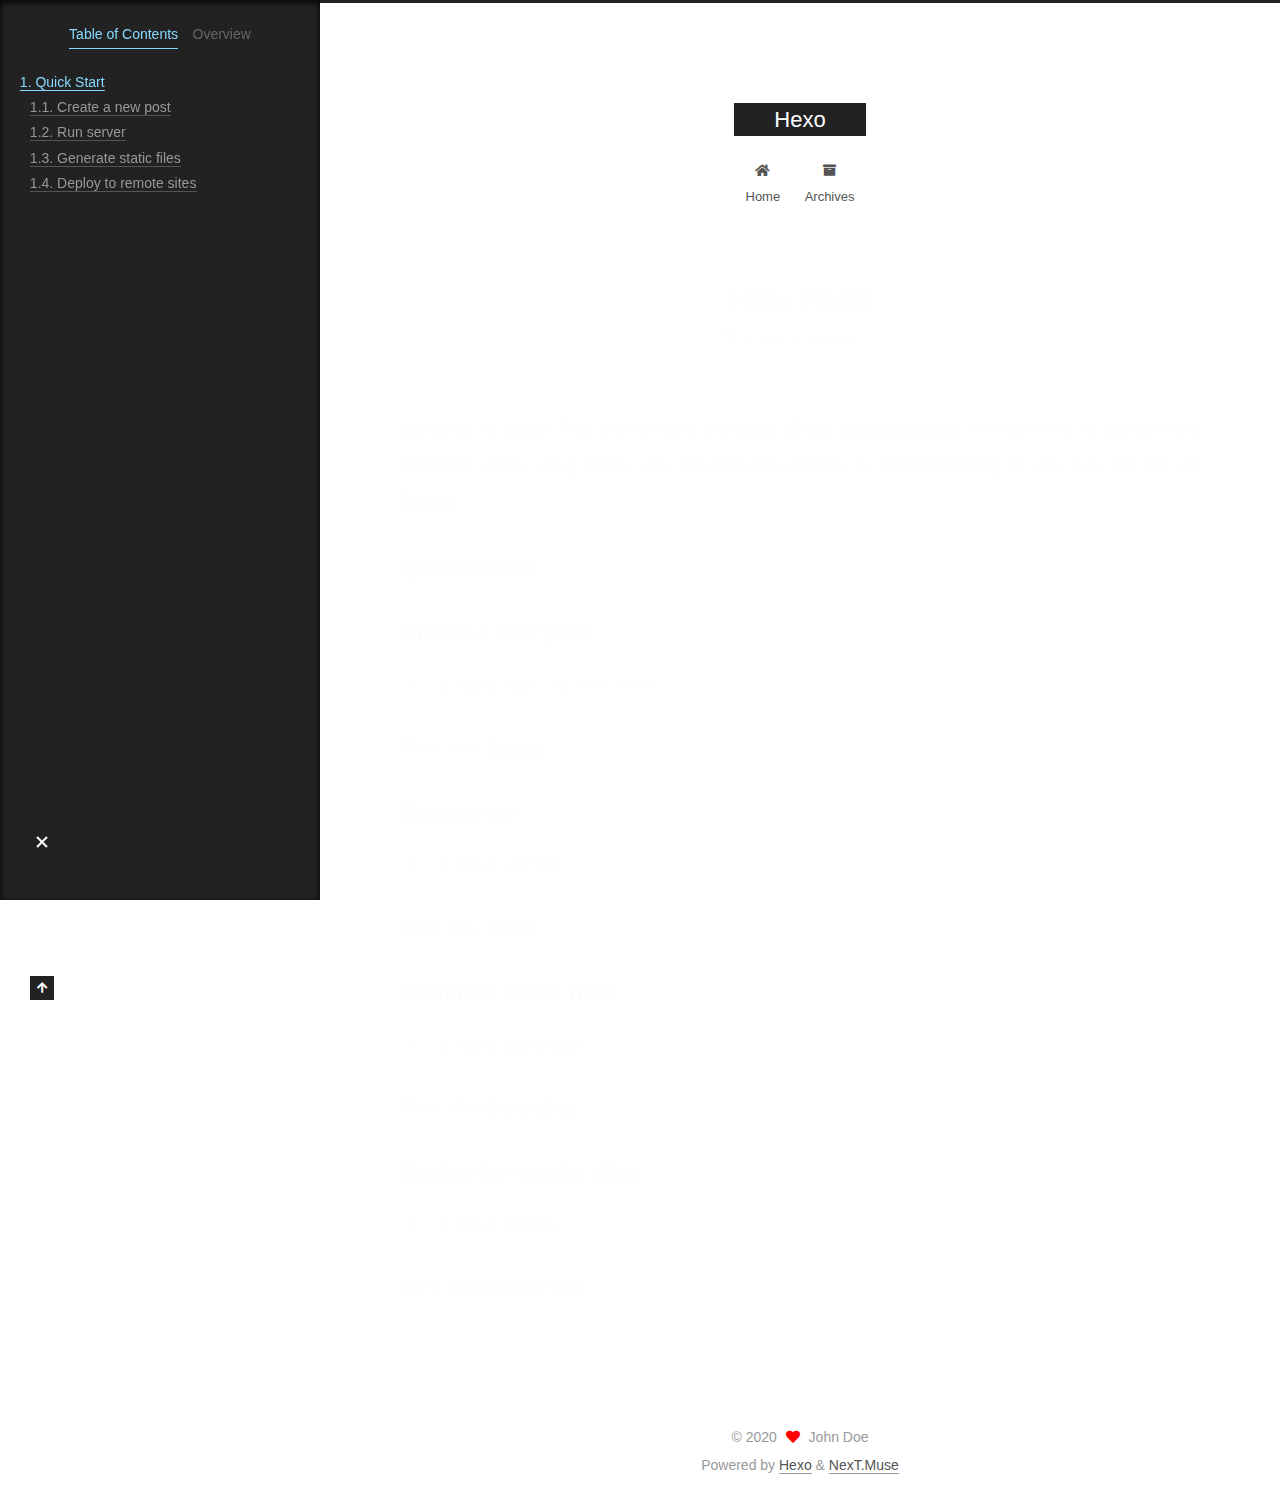
<file: 2020/08/21/hello-world/index.html>
<!DOCTYPE html>
<html lang="en">
<head>
  <meta charset="UTF-8">
<meta name="viewport" content="width=device-width, initial-scale=1, maximum-scale=2">
<meta name="theme-color" content="#222">
<meta name="generator" content="Hexo 5.0.2">
  <link rel="apple-touch-icon" sizes="180x180" href="/images/apple-touch-icon-next.png">
  <link rel="icon" type="image/png" sizes="32x32" href="/images/favicon-32x32-next.png">
  <link rel="icon" type="image/png" sizes="16x16" href="/images/favicon-16x16-next.png">
  <link rel="mask-icon" href="/images/logo.svg" color="#222">

<link rel="stylesheet" href="/css/main.css">


<link rel="stylesheet" href="/lib/font-awesome/css/all.min.css">

<script id="hexo-configurations">
    var NexT = window.NexT || {};
    var CONFIG = {"hostname":"yoursite.com","root":"/","scheme":"Muse","version":"7.8.0","exturl":false,"sidebar":{"position":"left","display":"post","padding":18,"offset":12,"onmobile":false},"copycode":{"enable":false,"show_result":false,"style":null},"back2top":{"enable":true,"sidebar":false,"scrollpercent":false},"bookmark":{"enable":false,"color":"#222","save":"auto"},"fancybox":false,"mediumzoom":false,"lazyload":false,"pangu":false,"comments":{"style":"tabs","active":null,"storage":true,"lazyload":false,"nav":null},"algolia":{"hits":{"per_page":10},"labels":{"input_placeholder":"Search for Posts","hits_empty":"We didn't find any results for the search: ${query}","hits_stats":"${hits} results found in ${time} ms"}},"localsearch":{"enable":false,"trigger":"auto","top_n_per_article":1,"unescape":false,"preload":false},"motion":{"enable":true,"async":false,"transition":{"post_block":"fadeIn","post_header":"slideDownIn","post_body":"slideDownIn","coll_header":"slideLeftIn","sidebar":"slideUpIn"}}};
  </script>

  <meta name="description" content="Welcome to Hexo! This is your very first post. Check documentation for more info. If you get any problems when using Hexo, you can find the answer in troubleshooting or you can ask me on GitHub. Quick">
<meta property="og:type" content="article">
<meta property="og:title" content="Hello World">
<meta property="og:url" content="http://yoursite.com/2020/08/21/hello-world/index.html">
<meta property="og:site_name" content="Hexo">
<meta property="og:description" content="Welcome to Hexo! This is your very first post. Check documentation for more info. If you get any problems when using Hexo, you can find the answer in troubleshooting or you can ask me on GitHub. Quick">
<meta property="og:locale" content="en_US">
<meta property="article:published_time" content="2020-08-20T16:13:28.970Z">
<meta property="article:modified_time" content="2020-08-20T16:13:28.970Z">
<meta property="article:author" content="John Doe">
<meta name="twitter:card" content="summary">

<link rel="canonical" href="http://yoursite.com/2020/08/21/hello-world/">


<script id="page-configurations">
  // https://hexo.io/docs/variables.html
  CONFIG.page = {
    sidebar: "",
    isHome : false,
    isPost : true,
    lang   : 'en'
  };
</script>

  <title>Hello World | Hexo</title>
  






  <noscript>
  <style>
  .use-motion .brand,
  .use-motion .menu-item,
  .sidebar-inner,
  .use-motion .post-block,
  .use-motion .pagination,
  .use-motion .comments,
  .use-motion .post-header,
  .use-motion .post-body,
  .use-motion .collection-header { opacity: initial; }

  .use-motion .site-title,
  .use-motion .site-subtitle {
    opacity: initial;
    top: initial;
  }

  .use-motion .logo-line-before i { left: initial; }
  .use-motion .logo-line-after i { right: initial; }
  </style>
</noscript>

</head>

<body itemscope itemtype="http://schema.org/WebPage">
  <div class="container use-motion">
    <div class="headband"></div>

    <header class="header" itemscope itemtype="http://schema.org/WPHeader">
      <div class="header-inner"><div class="site-brand-container">
  <div class="site-nav-toggle">
    <div class="toggle" aria-label="Toggle navigation bar">
      <span class="toggle-line toggle-line-first"></span>
      <span class="toggle-line toggle-line-middle"></span>
      <span class="toggle-line toggle-line-last"></span>
    </div>
  </div>

  <div class="site-meta">

    <a href="/" class="brand" rel="start">
      <span class="logo-line-before"><i></i></span>
      <h1 class="site-title">Hexo</h1>
      <span class="logo-line-after"><i></i></span>
    </a>
  </div>

  <div class="site-nav-right">
    <div class="toggle popup-trigger">
    </div>
  </div>
</div>




<nav class="site-nav">
  <ul id="menu" class="main-menu menu">
        <li class="menu-item menu-item-home">

    <a href="/" rel="section"><i class="fa fa-home fa-fw"></i>Home</a>

  </li>
        <li class="menu-item menu-item-archives">

    <a href="/archives/" rel="section"><i class="fa fa-archive fa-fw"></i>Archives</a>

  </li>
  </ul>
</nav>




</div>
    </header>

    
  <div class="back-to-top">
    <i class="fa fa-arrow-up"></i>
    <span>0%</span>
  </div>


    <main class="main">
      <div class="main-inner">
        <div class="content-wrap">
          

          <div class="content post posts-expand">
            

    
  
  
  <article itemscope itemtype="http://schema.org/Article" class="post-block" lang="en">
    <link itemprop="mainEntityOfPage" href="http://yoursite.com/2020/08/21/hello-world/">

    <span hidden itemprop="author" itemscope itemtype="http://schema.org/Person">
      <meta itemprop="image" content="/images/avatar.gif">
      <meta itemprop="name" content="John Doe">
      <meta itemprop="description" content="">
    </span>

    <span hidden itemprop="publisher" itemscope itemtype="http://schema.org/Organization">
      <meta itemprop="name" content="Hexo">
    </span>
      <header class="post-header">
        <h1 class="post-title" itemprop="name headline">
          Hello World
        </h1>

        <div class="post-meta">
            <span class="post-meta-item">
              <span class="post-meta-item-icon">
                <i class="far fa-calendar"></i>
              </span>
              <span class="post-meta-item-text">Posted on</span>

              <time title="Created: 2020-08-21 00:13:28" itemprop="dateCreated datePublished" datetime="2020-08-21T00:13:28+08:00">2020-08-21</time>
            </span>

          

        </div>
      </header>

    
    
    
    <div class="post-body" itemprop="articleBody">

      
        <p>Welcome to <a target="_blank" rel="noopener" href="https://hexo.io/">Hexo</a>! This is your very first post. Check <a target="_blank" rel="noopener" href="https://hexo.io/docs/">documentation</a> for more info. If you get any problems when using Hexo, you can find the answer in <a target="_blank" rel="noopener" href="https://hexo.io/docs/troubleshooting.html">troubleshooting</a> or you can ask me on <a target="_blank" rel="noopener" href="https://github.com/hexojs/hexo/issues">GitHub</a>.</p>
<h2 id="Quick-Start"><a href="#Quick-Start" class="headerlink" title="Quick Start"></a>Quick Start</h2><h3 id="Create-a-new-post"><a href="#Create-a-new-post" class="headerlink" title="Create a new post"></a>Create a new post</h3><figure class="highlight bash"><table><tr><td class="gutter"><pre><span class="line">1</span><br></pre></td><td class="code"><pre><span class="line">$ hexo new <span class="string">&quot;My New Post&quot;</span></span><br></pre></td></tr></table></figure>

<p>More info: <a target="_blank" rel="noopener" href="https://hexo.io/docs/writing.html">Writing</a></p>
<h3 id="Run-server"><a href="#Run-server" class="headerlink" title="Run server"></a>Run server</h3><figure class="highlight bash"><table><tr><td class="gutter"><pre><span class="line">1</span><br></pre></td><td class="code"><pre><span class="line">$ hexo server</span><br></pre></td></tr></table></figure>

<p>More info: <a target="_blank" rel="noopener" href="https://hexo.io/docs/server.html">Server</a></p>
<h3 id="Generate-static-files"><a href="#Generate-static-files" class="headerlink" title="Generate static files"></a>Generate static files</h3><figure class="highlight bash"><table><tr><td class="gutter"><pre><span class="line">1</span><br></pre></td><td class="code"><pre><span class="line">$ hexo generate</span><br></pre></td></tr></table></figure>

<p>More info: <a target="_blank" rel="noopener" href="https://hexo.io/docs/generating.html">Generating</a></p>
<h3 id="Deploy-to-remote-sites"><a href="#Deploy-to-remote-sites" class="headerlink" title="Deploy to remote sites"></a>Deploy to remote sites</h3><figure class="highlight bash"><table><tr><td class="gutter"><pre><span class="line">1</span><br></pre></td><td class="code"><pre><span class="line">$ hexo deploy</span><br></pre></td></tr></table></figure>

<p>More info: <a target="_blank" rel="noopener" href="https://hexo.io/docs/one-command-deployment.html">Deployment</a></p>

    </div>

    
    
    

      <footer class="post-footer">

        


        
      </footer>
    
  </article>
  
  
  



          </div>
          

<script>
  window.addEventListener('tabs:register', () => {
    let { activeClass } = CONFIG.comments;
    if (CONFIG.comments.storage) {
      activeClass = localStorage.getItem('comments_active') || activeClass;
    }
    if (activeClass) {
      let activeTab = document.querySelector(`a[href="#comment-${activeClass}"]`);
      if (activeTab) {
        activeTab.click();
      }
    }
  });
  if (CONFIG.comments.storage) {
    window.addEventListener('tabs:click', event => {
      if (!event.target.matches('.tabs-comment .tab-content .tab-pane')) return;
      let commentClass = event.target.classList[1];
      localStorage.setItem('comments_active', commentClass);
    });
  }
</script>

        </div>
          
  
  <div class="toggle sidebar-toggle">
    <span class="toggle-line toggle-line-first"></span>
    <span class="toggle-line toggle-line-middle"></span>
    <span class="toggle-line toggle-line-last"></span>
  </div>

  <aside class="sidebar">
    <div class="sidebar-inner">

      <ul class="sidebar-nav motion-element">
        <li class="sidebar-nav-toc">
          Table of Contents
        </li>
        <li class="sidebar-nav-overview">
          Overview
        </li>
      </ul>

      <!--noindex-->
      <div class="post-toc-wrap sidebar-panel">
          <div class="post-toc motion-element"><ol class="nav"><li class="nav-item nav-level-2"><a class="nav-link" href="#Quick-Start"><span class="nav-number">1.</span> <span class="nav-text">Quick Start</span></a><ol class="nav-child"><li class="nav-item nav-level-3"><a class="nav-link" href="#Create-a-new-post"><span class="nav-number">1.1.</span> <span class="nav-text">Create a new post</span></a></li><li class="nav-item nav-level-3"><a class="nav-link" href="#Run-server"><span class="nav-number">1.2.</span> <span class="nav-text">Run server</span></a></li><li class="nav-item nav-level-3"><a class="nav-link" href="#Generate-static-files"><span class="nav-number">1.3.</span> <span class="nav-text">Generate static files</span></a></li><li class="nav-item nav-level-3"><a class="nav-link" href="#Deploy-to-remote-sites"><span class="nav-number">1.4.</span> <span class="nav-text">Deploy to remote sites</span></a></li></ol></li></ol></div>
      </div>
      <!--/noindex-->

      <div class="site-overview-wrap sidebar-panel">
        <div class="site-author motion-element" itemprop="author" itemscope itemtype="http://schema.org/Person">
  <p class="site-author-name" itemprop="name">John Doe</p>
  <div class="site-description" itemprop="description"></div>
</div>
<div class="site-state-wrap motion-element">
  <nav class="site-state">
      <div class="site-state-item site-state-posts">
          <a href="/archives/">
        
          <span class="site-state-item-count">1</span>
          <span class="site-state-item-name">posts</span>
        </a>
      </div>
  </nav>
</div>



      </div>

    </div>
  </aside>
  <div id="sidebar-dimmer"></div>


      </div>
    </main>

    <footer class="footer">
      <div class="footer-inner">
        

        

<div class="copyright">
  
  &copy; 
  <span itemprop="copyrightYear">2020</span>
  <span class="with-love">
    <i class="fa fa-heart"></i>
  </span>
  <span class="author" itemprop="copyrightHolder">John Doe</span>
</div>
  <div class="powered-by">Powered by <a href="https://hexo.io/" class="theme-link" rel="noopener" target="_blank">Hexo</a> & <a href="https://muse.theme-next.org/" class="theme-link" rel="noopener" target="_blank">NexT.Muse</a>
  </div>

        








      </div>
    </footer>
  </div>

  
  <script src="/lib/anime.min.js"></script>
  <script src="/lib/velocity/velocity.min.js"></script>
  <script src="/lib/velocity/velocity.ui.min.js"></script>

<script src="/js/utils.js"></script>

<script src="/js/motion.js"></script>


<script src="/js/schemes/muse.js"></script>


<script src="/js/next-boot.js"></script>




  















  

  

</body>
</html>
</file>
<file: css/main.css>
:root {
  --body-bg-color: #fff;
  --content-bg-color: #fff;
  --card-bg-color: #f5f5f5;
  --text-color: #555;
  --blockquote-color: #666;
  --link-color: #555;
  --link-hover-color: #222;
  --brand-color: #fff;
  --brand-hover-color: #fff;
  --table-row-odd-bg-color: #f9f9f9;
  --table-row-hover-bg-color: #f5f5f5;
  --menu-item-bg-color: #f5f5f5;
  --btn-default-bg: #222;
  --btn-default-color: #fff;
  --btn-default-border-color: #222;
  --btn-default-hover-bg: #fff;
  --btn-default-hover-color: #222;
  --btn-default-hover-border-color: #222;
}
html {
  line-height: 1.15; /* 1 */
  -webkit-text-size-adjust: 100%; /* 2 */
}
body {
  margin: 0;
}
main {
  display: block;
}
h1 {
  font-size: 2em;
  margin: 0.67em 0;
}
hr {
  box-sizing: content-box; /* 1 */
  height: 0; /* 1 */
  overflow: visible; /* 2 */
}
pre {
  font-family: monospace, monospace; /* 1 */
  font-size: 1em; /* 2 */
}
a {
  background: transparent;
}
abbr[title] {
  border-bottom: none; /* 1 */
  text-decoration: underline; /* 2 */
  text-decoration: underline dotted; /* 2 */
}
b,
strong {
  font-weight: bolder;
}
code,
kbd,
samp {
  font-family: monospace, monospace; /* 1 */
  font-size: 1em; /* 2 */
}
small {
  font-size: 80%;
}
sub,
sup {
  font-size: 75%;
  line-height: 0;
  position: relative;
  vertical-align: baseline;
}
sub {
  bottom: -0.25em;
}
sup {
  top: -0.5em;
}
img {
  border-style: none;
}
button,
input,
optgroup,
select,
textarea {
  font-family: inherit; /* 1 */
  font-size: 100%; /* 1 */
  line-height: 1.15; /* 1 */
  margin: 0; /* 2 */
}
button,
input {
/* 1 */
  overflow: visible;
}
button,
select {
/* 1 */
  text-transform: none;
}
button,
[type='button'],
[type='reset'],
[type='submit'] {
  -webkit-appearance: button;
}
button::-moz-focus-inner,
[type='button']::-moz-focus-inner,
[type='reset']::-moz-focus-inner,
[type='submit']::-moz-focus-inner {
  border-style: none;
  padding: 0;
}
button:-moz-focusring,
[type='button']:-moz-focusring,
[type='reset']:-moz-focusring,
[type='submit']:-moz-focusring {
  outline: 1px dotted ButtonText;
}
fieldset {
  padding: 0.35em 0.75em 0.625em;
}
legend {
  box-sizing: border-box; /* 1 */
  color: inherit; /* 2 */
  display: table; /* 1 */
  max-width: 100%; /* 1 */
  padding: 0; /* 3 */
  white-space: normal; /* 1 */
}
progress {
  vertical-align: baseline;
}
textarea {
  overflow: auto;
}
[type='checkbox'],
[type='radio'] {
  box-sizing: border-box; /* 1 */
  padding: 0; /* 2 */
}
[type='number']::-webkit-inner-spin-button,
[type='number']::-webkit-outer-spin-button {
  height: auto;
}
[type='search'] {
  outline-offset: -2px; /* 2 */
  -webkit-appearance: textfield; /* 1 */
}
[type='search']::-webkit-search-decoration {
  -webkit-appearance: none;
}
::-webkit-file-upload-button {
  font: inherit; /* 2 */
  -webkit-appearance: button; /* 1 */
}
details {
  display: block;
}
summary {
  display: list-item;
}
template {
  display: none;
}
[hidden] {
  display: none;
}
::selection {
  background: #262a30;
  color: #eee;
}
html,
body {
  height: 100%;
}
body {
  background: var(--body-bg-color);
  color: var(--text-color);
  font-family: 'Lato', "PingFang SC", "Microsoft YaHei", sans-serif;
  font-size: 1em;
  line-height: 2;
}
@media (max-width: 991px) {
  body {
    padding-left: 0 !important;
    padding-right: 0 !important;
  }
}
h1,
h2,
h3,
h4,
h5,
h6 {
  font-family: 'Lato', "PingFang SC", "Microsoft YaHei", sans-serif;
  font-weight: bold;
  line-height: 1.5;
  margin: 20px 0 15px;
}
h1 {
  font-size: 1.5em;
}
h2 {
  font-size: 1.375em;
}
h3 {
  font-size: 1.25em;
}
h4 {
  font-size: 1.125em;
}
h5 {
  font-size: 1em;
}
h6 {
  font-size: 0.875em;
}
p {
  margin: 0 0 20px 0;
}
a,
span.exturl {
  border-bottom: 1px solid #999;
  color: var(--link-color);
  outline: 0;
  text-decoration: none;
  overflow-wrap: break-word;
  word-wrap: break-word;
  cursor: pointer;
}
a:hover,
span.exturl:hover {
  border-bottom-color: var(--link-hover-color);
  color: var(--link-hover-color);
}
iframe,
img,
video {
  display: block;
  margin-left: auto;
  margin-right: auto;
  max-width: 100%;
}
hr {
  background-image: repeating-linear-gradient(-45deg, #ddd, #ddd 4px, transparent 4px, transparent 8px);
  border: 0;
  height: 3px;
  margin: 40px 0;
}
blockquote {
  border-left: 4px solid #ddd;
  color: var(--blockquote-color);
  margin: 0;
  padding: 0 15px;
}
blockquote cite::before {
  content: '-';
  padding: 0 5px;
}
dt {
  font-weight: bold;
}
dd {
  margin: 0;
  padding: 0;
}
kbd {
  background-color: #f5f5f5;
  background-image: linear-gradient(#eee, #fff, #eee);
  border: 1px solid #ccc;
  border-radius: 0.2em;
  box-shadow: 0.1em 0.1em 0.2em rgba(0,0,0,0.1);
  color: #555;
  font-family: inherit;
  padding: 0.1em 0.3em;
  white-space: nowrap;
}
.table-container {
  overflow: auto;
}
table {
  border-collapse: collapse;
  border-spacing: 0;
  font-size: 0.875em;
  margin: 0 0 20px 0;
  width: 100%;
}
tbody tr:nth-of-type(odd) {
  background: var(--table-row-odd-bg-color);
}
tbody tr:hover {
  background: var(--table-row-hover-bg-color);
}
caption,
th,
td {
  font-weight: normal;
  padding: 8px;
  vertical-align: middle;
}
th,
td {
  border: 1px solid #ddd;
  border-bottom: 3px solid #ddd;
}
th {
  font-weight: 700;
  padding-bottom: 10px;
}
td {
  border-bottom-width: 1px;
}
.btn {
  background: var(--btn-default-bg);
  border: 2px solid var(--btn-default-border-color);
  border-radius: 0;
  color: var(--btn-default-color);
  display: inline-block;
  font-size: 0.875em;
  line-height: 2;
  padding: 0 20px;
  text-decoration: none;
  transition-property: background-color;
  transition-delay: 0s;
  transition-duration: 0.2s;
  transition-timing-function: ease-in-out;
}
.btn:hover {
  background: var(--btn-default-hover-bg);
  border-color: var(--btn-default-hover-border-color);
  color: var(--btn-default-hover-color);
}
.btn + .btn {
  margin: 0 0 8px 8px;
}
.btn .fa-fw {
  text-align: left;
  width: 1.285714285714286em;
}
.toggle {
  line-height: 0;
}
.toggle .toggle-line {
  background: #fff;
  display: inline-block;
  height: 2px;
  left: 0;
  position: relative;
  top: 0;
  transition: all 0.4s;
  vertical-align: top;
  width: 100%;
}
.toggle .toggle-line:not(:first-child) {
  margin-top: 3px;
}
.toggle.toggle-arrow .toggle-line-first {
  left: 50%;
  top: 2px;
  transform: rotate(45deg);
  width: 50%;
}
.toggle.toggle-arrow .toggle-line-middle {
  left: 2px;
  width: 90%;
}
.toggle.toggle-arrow .toggle-line-last {
  left: 50%;
  top: -2px;
  transform: rotate(-45deg);
  width: 50%;
}
.toggle.toggle-close .toggle-line-first {
  transform: rotate(-45deg);
  top: 5px;
}
.toggle.toggle-close .toggle-line-middle {
  opacity: 0;
}
.toggle.toggle-close .toggle-line-last {
  transform: rotate(45deg);
  top: -5px;
}
.highlight,
pre {
  background: #f7f7f7;
  color: #4d4d4c;
  line-height: 1.6;
  margin: 0 auto 20px;
}
pre,
code {
  font-family: consolas, Menlo, monospace, "PingFang SC", "Microsoft YaHei";
}
code {
  background: #eee;
  border-radius: 3px;
  color: #555;
  padding: 2px 4px;
  overflow-wrap: break-word;
  word-wrap: break-word;
}
.highlight *::selection {
  background: #d6d6d6;
}
.highlight pre {
  border: 0;
  margin: 0;
  padding: 10px 0;
}
.highlight table {
  border: 0;
  margin: 0;
  width: auto;
}
.highlight td {
  border: 0;
  padding: 0;
}
.highlight figcaption {
  background: #eff2f3;
  color: #4d4d4c;
  display: flex;
  font-size: 0.875em;
  justify-content: space-between;
  line-height: 1.2;
  padding: 0.5em;
}
.highlight figcaption a {
  color: #4d4d4c;
}
.highlight figcaption a:hover {
  border-bottom-color: #4d4d4c;
}
.highlight .gutter {
  -moz-user-select: none;
  -ms-user-select: none;
  -webkit-user-select: none;
  user-select: none;
}
.highlight .gutter pre {
  background: #eff2f3;
  color: #869194;
  padding-left: 10px;
  padding-right: 10px;
  text-align: right;
}
.highlight .code pre {
  background: #f7f7f7;
  padding-left: 10px;
  width: 100%;
}
.gist table {
  width: auto;
}
.gist table td {
  border: 0;
}
pre {
  overflow: auto;
  padding: 10px;
}
pre code {
  background: none;
  color: #4d4d4c;
  font-size: 0.875em;
  padding: 0;
  text-shadow: none;
}
pre .deletion {
  background: #fdd;
}
pre .addition {
  background: #dfd;
}
pre .meta {
  color: #eab700;
  -moz-user-select: none;
  -ms-user-select: none;
  -webkit-user-select: none;
  user-select: none;
}
pre .comment {
  color: #8e908c;
}
pre .variable,
pre .attribute,
pre .tag,
pre .name,
pre .regexp,
pre .ruby .constant,
pre .xml .tag .title,
pre .xml .pi,
pre .xml .doctype,
pre .html .doctype,
pre .css .id,
pre .css .class,
pre .css .pseudo {
  color: #c82829;
}
pre .number,
pre .preprocessor,
pre .built_in,
pre .builtin-name,
pre .literal,
pre .params,
pre .constant,
pre .command {
  color: #f5871f;
}
pre .ruby .class .title,
pre .css .rules .attribute,
pre .string,
pre .symbol,
pre .value,
pre .inheritance,
pre .header,
pre .ruby .symbol,
pre .xml .cdata,
pre .special,
pre .formula {
  color: #718c00;
}
pre .title,
pre .css .hexcolor {
  color: #3e999f;
}
pre .function,
pre .python .decorator,
pre .python .title,
pre .ruby .function .title,
pre .ruby .title .keyword,
pre .perl .sub,
pre .javascript .title,
pre .coffeescript .title {
  color: #4271ae;
}
pre .keyword,
pre .javascript .function {
  color: #8959a8;
}
.blockquote-center {
  border-left: none;
  margin: 40px 0;
  padding: 0;
  position: relative;
  text-align: center;
}
.blockquote-center .fa {
  display: block;
  opacity: 0.6;
  position: absolute;
  width: 100%;
}
.blockquote-center .fa-quote-left {
  border-top: 1px solid #ccc;
  text-align: left;
  top: -20px;
}
.blockquote-center .fa-quote-right {
  border-bottom: 1px solid #ccc;
  text-align: right;
  bottom: -20px;
}
.blockquote-center p,
.blockquote-center div {
  text-align: center;
}
.post-body .group-picture img {
  margin: 0 auto;
  padding: 0 3px;
}
.group-picture-row {
  margin-bottom: 6px;
  overflow: hidden;
}
.group-picture-column {
  float: left;
  margin-bottom: 10px;
}
.post-body .label {
  color: #555;
  display: inline;
  padding: 0 2px;
}
.post-body .label.default {
  background: #f0f0f0;
}
.post-body .label.primary {
  background: #efe6f7;
}
.post-body .label.info {
  background: #e5f2f8;
}
.post-body .label.success {
  background: #e7f4e9;
}
.post-body .label.warning {
  background: #fcf6e1;
}
.post-body .label.danger {
  background: #fae8eb;
}
.post-body .tabs {
  margin-bottom: 20px;
}
.post-body .tabs,
.tabs-comment {
  display: block;
  padding-top: 10px;
  position: relative;
}
.post-body .tabs ul.nav-tabs,
.tabs-comment ul.nav-tabs {
  display: flex;
  flex-wrap: wrap;
  margin: 0;
  margin-bottom: -1px;
  padding: 0;
}
@media (max-width: 413px) {
  .post-body .tabs ul.nav-tabs,
  .tabs-comment ul.nav-tabs {
    display: block;
    margin-bottom: 5px;
  }
}
.post-body .tabs ul.nav-tabs li.tab,
.tabs-comment ul.nav-tabs li.tab {
  border-bottom: 1px solid #ddd;
  border-left: 1px solid transparent;
  border-right: 1px solid transparent;
  border-top: 3px solid transparent;
  flex-grow: 1;
  list-style-type: none;
  border-radius: 0 0 0 0;
}
@media (max-width: 413px) {
  .post-body .tabs ul.nav-tabs li.tab,
  .tabs-comment ul.nav-tabs li.tab {
    border-bottom: 1px solid transparent;
    border-left: 3px solid transparent;
    border-right: 1px solid transparent;
    border-top: 1px solid transparent;
  }
}
@media (max-width: 413px) {
  .post-body .tabs ul.nav-tabs li.tab,
  .tabs-comment ul.nav-tabs li.tab {
    border-radius: 0;
  }
}
.post-body .tabs ul.nav-tabs li.tab a,
.tabs-comment ul.nav-tabs li.tab a {
  border-bottom: initial;
  display: block;
  line-height: 1.8;
  outline: 0;
  padding: 0.25em 0.75em;
  text-align: center;
  transition-delay: 0s;
  transition-duration: 0.2s;
  transition-timing-function: ease-out;
}
.post-body .tabs ul.nav-tabs li.tab a i,
.tabs-comment ul.nav-tabs li.tab a i {
  width: 1.285714285714286em;
}
.post-body .tabs ul.nav-tabs li.tab.active,
.tabs-comment ul.nav-tabs li.tab.active {
  border-bottom: 1px solid transparent;
  border-left: 1px solid #ddd;
  border-right: 1px solid #ddd;
  border-top: 3px solid #fc6423;
}
@media (max-width: 413px) {
  .post-body .tabs ul.nav-tabs li.tab.active,
  .tabs-comment ul.nav-tabs li.tab.active {
    border-bottom: 1px solid #ddd;
    border-left: 3px solid #fc6423;
    border-right: 1px solid #ddd;
    border-top: 1px solid #ddd;
  }
}
.post-body .tabs ul.nav-tabs li.tab.active a,
.tabs-comment ul.nav-tabs li.tab.active a {
  color: var(--link-color);
  cursor: default;
}
.post-body .tabs .tab-content .tab-pane,
.tabs-comment .tab-content .tab-pane {
  border: 1px solid #ddd;
  border-top: 0;
  padding: 20px 20px 0 20px;
  border-radius: 0;
}
.post-body .tabs .tab-content .tab-pane:not(.active),
.tabs-comment .tab-content .tab-pane:not(.active) {
  display: none;
}
.post-body .tabs .tab-content .tab-pane.active,
.tabs-comment .tab-content .tab-pane.active {
  display: block;
}
.post-body .tabs .tab-content .tab-pane.active:nth-of-type(1),
.tabs-comment .tab-content .tab-pane.active:nth-of-type(1) {
  border-radius: 0 0 0 0;
}
@media (max-width: 413px) {
  .post-body .tabs .tab-content .tab-pane.active:nth-of-type(1),
  .tabs-comment .tab-content .tab-pane.active:nth-of-type(1) {
    border-radius: 0;
  }
}
.post-body .note {
  border-radius: 3px;
  margin-bottom: 20px;
  padding: 1em;
  position: relative;
  border: 1px solid #eee;
  border-left-width: 5px;
}
.post-body .note h2,
.post-body .note h3,
.post-body .note h4,
.post-body .note h5,
.post-body .note h6 {
  margin-top: 0;
  border-bottom: initial;
  margin-bottom: 0;
  padding-top: 0;
}
.post-body .note p:first-child,
.post-body .note ul:first-child,
.post-body .note ol:first-child,
.post-body .note table:first-child,
.post-body .note pre:first-child,
.post-body .note blockquote:first-child,
.post-body .note img:first-child {
  margin-top: 0;
}
.post-body .note p:last-child,
.post-body .note ul:last-child,
.post-body .note ol:last-child,
.post-body .note table:last-child,
.post-body .note pre:last-child,
.post-body .note blockquote:last-child,
.post-body .note img:last-child {
  margin-bottom: 0;
}
.post-body .note.default {
  border-left-color: #777;
}
.post-body .note.default h2,
.post-body .note.default h3,
.post-body .note.default h4,
.post-body .note.default h5,
.post-body .note.default h6 {
  color: #777;
}
.post-body .note.primary {
  border-left-color: #6f42c1;
}
.post-body .note.primary h2,
.post-body .note.primary h3,
.post-body .note.primary h4,
.post-body .note.primary h5,
.post-body .note.primary h6 {
  color: #6f42c1;
}
.post-body .note.info {
  border-left-color: #428bca;
}
.post-body .note.info h2,
.post-body .note.info h3,
.post-body .note.info h4,
.post-body .note.info h5,
.post-body .note.info h6 {
  color: #428bca;
}
.post-body .note.success {
  border-left-color: #5cb85c;
}
.post-body .note.success h2,
.post-body .note.success h3,
.post-body .note.success h4,
.post-body .note.success h5,
.post-body .note.success h6 {
  color: #5cb85c;
}
.post-body .note.warning {
  border-left-color: #f0ad4e;
}
.post-body .note.warning h2,
.post-body .note.warning h3,
.post-body .note.warning h4,
.post-body .note.warning h5,
.post-body .note.warning h6 {
  color: #f0ad4e;
}
.post-body .note.danger {
  border-left-color: #d9534f;
}
.post-body .note.danger h2,
.post-body .note.danger h3,
.post-body .note.danger h4,
.post-body .note.danger h5,
.post-body .note.danger h6 {
  color: #d9534f;
}
.pagination .prev,
.pagination .next,
.pagination .page-number,
.pagination .space {
  display: inline-block;
  margin: 0 10px;
  padding: 0 11px;
  position: relative;
  top: -1px;
}
@media (max-width: 767px) {
  .pagination .prev,
  .pagination .next,
  .pagination .page-number,
  .pagination .space {
    margin: 0 5px;
  }
}
.pagination {
  border-top: 1px solid #eee;
  margin: 120px 0 0;
  text-align: center;
}
.pagination .prev,
.pagination .next,
.pagination .page-number {
  border-bottom: 0;
  border-top: 1px solid #eee;
  transition-property: border-color;
  transition-delay: 0s;
  transition-duration: 0.2s;
  transition-timing-function: ease-in-out;
}
.pagination .prev:hover,
.pagination .next:hover,
.pagination .page-number:hover {
  border-top-color: #222;
}
.pagination .space {
  margin: 0;
  padding: 0;
}
.pagination .prev {
  margin-left: 0;
}
.pagination .next {
  margin-right: 0;
}
.pagination .page-number.current {
  background: #ccc;
  border-top-color: #ccc;
  color: #fff;
}
@media (max-width: 767px) {
  .pagination {
    border-top: none;
  }
  .pagination .prev,
  .pagination .next,
  .pagination .page-number {
    border-bottom: 1px solid #eee;
    border-top: 0;
    margin-bottom: 10px;
    padding: 0 10px;
  }
  .pagination .prev:hover,
  .pagination .next:hover,
  .pagination .page-number:hover {
    border-bottom-color: #222;
  }
}
.comments {
  margin-top: 60px;
  overflow: hidden;
}
.comment-button-group {
  display: flex;
  flex-wrap: wrap-reverse;
  justify-content: center;
  margin: 1em 0;
}
.comment-button-group .comment-button {
  margin: 0.1em 0.2em;
}
.comment-button-group .comment-button.active {
  background: var(--btn-default-hover-bg);
  border-color: var(--btn-default-hover-border-color);
  color: var(--btn-default-hover-color);
}
.comment-position {
  display: none;
}
.comment-position.active {
  display: block;
}
.tabs-comment {
  background: var(--content-bg-color);
  margin-top: 4em;
  padding-top: 0;
}
.tabs-comment .comments {
  border: 0;
  box-shadow: none;
  margin-top: 0;
  padding-top: 0;
}
.container {
  min-height: 100%;
  position: relative;
}
.main-inner {
  margin: 0 auto;
  width: 700px;
}
@media (min-width: 1200px) {
  .main-inner {
    width: 800px;
  }
}
@media (min-width: 1600px) {
  .main-inner {
    width: 900px;
  }
}
@media (max-width: 767px) {
  .content-wrap {
    padding: 0 20px;
  }
}
.header {
  background: transparent;
}
.header-inner {
  margin: 0 auto;
  width: 700px;
}
@media (min-width: 1200px) {
  .header-inner {
    width: 800px;
  }
}
@media (min-width: 1600px) {
  .header-inner {
    width: 900px;
  }
}
.site-brand-container {
  display: flex;
  flex-shrink: 0;
  padding: 0 10px;
}
.headband {
  background: #222;
  height: 3px;
}
.site-meta {
  flex-grow: 1;
  text-align: center;
}
@media (max-width: 767px) {
  .site-meta {
    text-align: center;
  }
}
.brand {
  border-bottom: none;
  color: var(--brand-color);
  display: inline-block;
  line-height: 1.375em;
  padding: 0 40px;
  position: relative;
}
.brand:hover {
  color: var(--brand-hover-color);
}
.site-title {
  font-family: 'Lato', "PingFang SC", "Microsoft YaHei", sans-serif;
  font-size: 1.375em;
  font-weight: normal;
  margin: 0;
}
.site-subtitle {
  color: #999;
  font-size: 0.8125em;
  margin: 10px 0;
}
.use-motion .brand {
  opacity: 0;
}
.use-motion .site-title,
.use-motion .site-subtitle,
.use-motion .custom-logo-image {
  opacity: 0;
  position: relative;
  top: -10px;
}
.site-nav-toggle,
.site-nav-right {
  display: none;
}
@media (max-width: 767px) {
  .site-nav-toggle,
  .site-nav-right {
    display: flex;
    flex-direction: column;
    justify-content: center;
  }
}
.site-nav-toggle .toggle,
.site-nav-right .toggle {
  color: var(--text-color);
  padding: 10px;
  width: 22px;
}
.site-nav-toggle .toggle .toggle-line,
.site-nav-right .toggle .toggle-line {
  background: var(--text-color);
  border-radius: 1px;
}
.site-nav {
  display: block;
}
@media (max-width: 767px) {
  .site-nav {
    clear: both;
    display: none;
  }
}
.site-nav.site-nav-on {
  display: block;
}
.menu {
  margin-top: 20px;
  padding-left: 0;
  text-align: center;
}
.menu-item {
  display: inline-block;
  list-style: none;
  margin: 0 10px;
}
@media (max-width: 767px) {
  .menu-item {
    display: block;
    margin-top: 10px;
  }
  .menu-item.menu-item-search {
    display: none;
  }
}
.menu-item a,
.menu-item span.exturl {
  border-bottom: 0;
  display: block;
  font-size: 0.8125em;
  transition-property: border-color;
  transition-delay: 0s;
  transition-duration: 0.2s;
  transition-timing-function: ease-in-out;
}
@media (hover: none) {
  .menu-item a:hover,
  .menu-item span.exturl:hover {
    border-bottom-color: transparent !important;
  }
}
.menu-item .fa,
.menu-item .fab,
.menu-item .far,
.menu-item .fas {
  margin-right: 8px;
}
.menu-item .badge {
  display: inline-block;
  font-weight: bold;
  line-height: 1;
  margin-left: 0.35em;
  margin-top: 0.35em;
  text-align: center;
  white-space: nowrap;
}
@media (max-width: 767px) {
  .menu-item .badge {
    float: right;
    margin-left: 0;
  }
}
.menu-item-active a,
.menu .menu-item a:hover,
.menu .menu-item span.exturl:hover {
  background: var(--menu-item-bg-color);
}
.use-motion .menu-item {
  opacity: 0;
}
.sidebar {
  background: #222;
  bottom: 0;
  box-shadow: inset 0 2px 6px #000;
  position: fixed;
  top: 0;
}
@media (max-width: 991px) {
  .sidebar {
    display: none;
  }
}
.sidebar-inner {
  color: #999;
  padding: 18px 10px;
  text-align: center;
}
.cc-license {
  margin-top: 10px;
  text-align: center;
}
.cc-license .cc-opacity {
  border-bottom: none;
  opacity: 0.7;
}
.cc-license .cc-opacity:hover {
  opacity: 0.9;
}
.cc-license img {
  display: inline-block;
}
.site-author-image {
  border: 2px solid #333;
  display: block;
  margin: 0 auto;
  max-width: 96px;
  padding: 2px;
}
.site-author-name {
  color: #f5f5f5;
  font-weight: normal;
  margin: 5px 0 0;
  text-align: center;
}
.site-description {
  color: #999;
  font-size: 1em;
  margin-top: 5px;
  text-align: center;
}
.links-of-author {
  margin-top: 15px;
}
.links-of-author a,
.links-of-author span.exturl {
  border-bottom-color: #555;
  display: inline-block;
  font-size: 0.8125em;
  margin-bottom: 10px;
  margin-right: 10px;
  vertical-align: middle;
}
.links-of-author a::before,
.links-of-author span.exturl::before {
  background: #ffff37;
  border-radius: 50%;
  content: ' ';
  display: inline-block;
  height: 4px;
  margin-right: 3px;
  vertical-align: middle;
  width: 4px;
}
.sidebar-button {
  margin-top: 15px;
}
.sidebar-button a {
  border: 1px solid #fc6423;
  border-radius: 4px;
  color: #fc6423;
  display: inline-block;
  padding: 0 15px;
}
.sidebar-button a .fa,
.sidebar-button a .fab,
.sidebar-button a .far,
.sidebar-button a .fas {
  margin-right: 5px;
}
.sidebar-button a:hover {
  background: #fc6423;
  border: 1px solid #fc6423;
  color: #fff;
}
.sidebar-button a:hover .fa,
.sidebar-button a:hover .fab,
.sidebar-button a:hover .far,
.sidebar-button a:hover .fas {
  color: #fff;
}
.links-of-blogroll {
  font-size: 0.8125em;
  margin-top: 10px;
}
.links-of-blogroll-title {
  font-size: 0.875em;
  font-weight: 600;
  margin-top: 0;
}
.links-of-blogroll-list {
  list-style: none;
  margin: 0;
  padding: 0;
}
#sidebar-dimmer {
  display: none;
}
@media (max-width: 767px) {
  #sidebar-dimmer {
    background: #000;
    display: block;
    height: 100%;
    left: 100%;
    opacity: 0;
    position: fixed;
    top: 0;
    width: 100%;
    z-index: 1100;
  }
  .sidebar-active + #sidebar-dimmer {
    opacity: 0.7;
    transform: translateX(-100%);
    transition: opacity 0.5s;
  }
}
.sidebar-nav {
  margin: 0;
  padding-bottom: 20px;
  padding-left: 0;
}
.sidebar-nav li {
  border-bottom: 1px solid transparent;
  color: #666;
  cursor: pointer;
  display: inline-block;
  font-size: 0.875em;
}
.sidebar-nav li.sidebar-nav-overview {
  margin-left: 10px;
}
.sidebar-nav li:hover {
  color: #f5f5f5;
}
.sidebar-nav .sidebar-nav-active {
  border-bottom-color: #87daff;
  color: #87daff;
}
.sidebar-nav .sidebar-nav-active:hover {
  color: #87daff;
}
.sidebar-panel {
  display: none;
  overflow-x: hidden;
  overflow-y: auto;
}
.sidebar-panel-active {
  display: block;
}
.sidebar-toggle {
  background: #222;
  bottom: 45px;
  cursor: pointer;
  height: 14px;
  left: 30px;
  padding: 5px;
  position: fixed;
  width: 14px;
  z-index: 1300;
}
@media (max-width: 991px) {
  .sidebar-toggle {
    left: 20px;
    opacity: 0.8;
    display: none;
  }
}
.sidebar-toggle:hover .toggle-line {
  background: #87daff;
}
.post-toc {
  font-size: 0.875em;
}
.post-toc ol {
  list-style: none;
  margin: 0;
  padding: 0 2px 5px 10px;
  text-align: left;
}
.post-toc ol > ol {
  padding-left: 0;
}
.post-toc ol a {
  transition-property: all;
  transition-delay: 0s;
  transition-duration: 0.2s;
  transition-timing-function: ease-in-out;
}
.post-toc .nav-item {
  line-height: 1.8;
  overflow: hidden;
  text-overflow: ellipsis;
  white-space: nowrap;
}
.post-toc .nav .nav-child {
  display: none;
}
.post-toc .nav .active > .nav-child {
  display: block;
}
.post-toc .nav .active-current > .nav-child {
  display: block;
}
.post-toc .nav .active-current > .nav-child > .nav-item {
  display: block;
}
.post-toc .nav .active > a {
  border-bottom-color: #87daff;
  color: #87daff;
}
.post-toc .nav .active-current > a {
  color: #87daff;
}
.post-toc .nav .active-current > a:hover {
  color: #87daff;
}
.site-state {
  display: flex;
  justify-content: center;
  line-height: 1.4;
  margin-top: 10px;
  overflow: hidden;
  text-align: center;
  white-space: nowrap;
}
.site-state-item {
  padding: 0 15px;
}
.site-state-item:not(:first-child) {
  border-left: 1px solid #333;
}
.site-state-item a {
  border-bottom: none;
}
.site-state-item-count {
  display: block;
  font-size: 1.25em;
  font-weight: 600;
  text-align: center;
}
.site-state-item-name {
  color: inherit;
  font-size: 0.875em;
}
.footer {
  color: #999;
  font-size: 0.875em;
  padding: 20px 0;
}
.footer.footer-fixed {
  bottom: 0;
  left: 0;
  position: absolute;
  right: 0;
}
.footer-inner {
  box-sizing: border-box;
  margin: 0 auto;
  text-align: center;
  width: 700px;
}
@media (min-width: 1200px) {
  .footer-inner {
    width: 800px;
  }
}
@media (min-width: 1600px) {
  .footer-inner {
    width: 900px;
  }
}
.languages {
  display: inline-block;
  font-size: 1.125em;
  position: relative;
}
.languages .lang-select-label span {
  margin: 0 0.5em;
}
.languages .lang-select {
  height: 100%;
  left: 0;
  opacity: 0;
  position: absolute;
  top: 0;
  width: 100%;
}
.with-love {
  color: #ff0000;
  display: inline-block;
  margin: 0 5px;
}
.powered-by,
.theme-info {
  display: inline-block;
}
@-moz-keyframes iconAnimate {
  0%, 100% {
    transform: scale(1);
  }
  10%, 30% {
    transform: scale(0.9);
  }
  20%, 40%, 60%, 80% {
    transform: scale(1.1);
  }
  50%, 70% {
    transform: scale(1.1);
  }
}
@-webkit-keyframes iconAnimate {
  0%, 100% {
    transform: scale(1);
  }
  10%, 30% {
    transform: scale(0.9);
  }
  20%, 40%, 60%, 80% {
    transform: scale(1.1);
  }
  50%, 70% {
    transform: scale(1.1);
  }
}
@-o-keyframes iconAnimate {
  0%, 100% {
    transform: scale(1);
  }
  10%, 30% {
    transform: scale(0.9);
  }
  20%, 40%, 60%, 80% {
    transform: scale(1.1);
  }
  50%, 70% {
    transform: scale(1.1);
  }
}
@keyframes iconAnimate {
  0%, 100% {
    transform: scale(1);
  }
  10%, 30% {
    transform: scale(0.9);
  }
  20%, 40%, 60%, 80% {
    transform: scale(1.1);
  }
  50%, 70% {
    transform: scale(1.1);
  }
}
.back-to-top {
  font-size: 12px;
  text-align: center;
  transition-delay: 0s;
  transition-duration: 0.2s;
  transition-timing-function: ease-in-out;
}
.back-to-top {
  background: #222;
  bottom: -100px;
  box-sizing: border-box;
  color: #fff;
  cursor: pointer;
  left: 30px;
  opacity: 1;
  padding: 0 6px;
  position: fixed;
  transition-property: bottom;
  z-index: 1300;
  width: 24px;
}
.back-to-top span {
  display: none;
}
.back-to-top:hover {
  color: #87daff;
}
.back-to-top.back-to-top-on {
  bottom: 19px;
}
@media (max-width: 991px) {
  .back-to-top {
    left: 20px;
    opacity: 0.8;
  }
}
.post-body {
  font-family: 'Lato', "PingFang SC", "Microsoft YaHei", sans-serif;
  overflow-wrap: break-word;
  word-wrap: break-word;
}
@media (min-width: 1200px) {
  .post-body {
    font-size: 1.125em;
  }
}
.post-body .exturl .fa {
  font-size: 0.875em;
  margin-left: 4px;
}
.post-body .image-caption,
.post-body .figure .caption {
  color: #999;
  font-size: 0.875em;
  font-weight: bold;
  line-height: 1;
  margin: -20px auto 15px;
  text-align: center;
}
.post-sticky-flag {
  display: inline-block;
  transform: rotate(30deg);
}
.post-button {
  margin-top: 40px;
  text-align: center;
}
.use-motion .post-block,
.use-motion .pagination,
.use-motion .comments {
  opacity: 0;
}
.use-motion .post-header {
  opacity: 0;
}
.use-motion .post-body {
  opacity: 0;
}
.use-motion .collection-header {
  opacity: 0;
}
.posts-collapse {
  margin-left: 35px;
  position: relative;
}
@media (max-width: 767px) {
  .posts-collapse {
    margin-left: 0px;
    margin-right: 0px;
  }
}
.posts-collapse .collection-title {
  font-size: 1.125em;
  position: relative;
}
.posts-collapse .collection-title::before {
  background: #999;
  border: 1px solid #fff;
  border-radius: 50%;
  content: ' ';
  height: 10px;
  left: 0;
  margin-left: -6px;
  margin-top: -4px;
  position: absolute;
  top: 50%;
  width: 10px;
}
.posts-collapse .collection-year {
  font-size: 1.5em;
  font-weight: bold;
  margin: 60px 0;
  position: relative;
}
.posts-collapse .collection-year::before {
  background: #bbb;
  border-radius: 50%;
  content: ' ';
  height: 8px;
  left: 0;
  margin-left: -4px;
  margin-top: -4px;
  position: absolute;
  top: 50%;
  width: 8px;
}
.posts-collapse .collection-header {
  display: block;
  margin: 0 0 0 20px;
}
.posts-collapse .collection-header small {
  color: #bbb;
  margin-left: 5px;
}
.posts-collapse .post-header {
  border-bottom: 1px dashed #ccc;
  margin: 30px 0;
  padding-left: 15px;
  position: relative;
  transition-property: border;
  transition-delay: 0s;
  transition-duration: 0.2s;
  transition-timing-function: ease-in-out;
}
.posts-collapse .post-header::before {
  background: #bbb;
  border: 1px solid #fff;
  border-radius: 50%;
  content: ' ';
  height: 6px;
  left: 0;
  margin-left: -4px;
  position: absolute;
  top: 0.75em;
  transition-property: background;
  width: 6px;
  transition-delay: 0s;
  transition-duration: 0.2s;
  transition-timing-function: ease-in-out;
}
.posts-collapse .post-header:hover {
  border-bottom-color: #666;
}
.posts-collapse .post-header:hover::before {
  background: #222;
}
.posts-collapse .post-meta {
  display: inline;
  font-size: 0.75em;
  margin-right: 10px;
}
.posts-collapse .post-title {
  display: inline;
}
.posts-collapse .post-title a,
.posts-collapse .post-title span.exturl {
  border-bottom: none;
  color: var(--link-color);
}
.posts-collapse .post-title .fa-external-link-alt {
  font-size: 0.875em;
  margin-left: 5px;
}
.posts-collapse::before {
  background: #f5f5f5;
  content: ' ';
  height: 100%;
  left: 0;
  margin-left: -2px;
  position: absolute;
  top: 1.25em;
  width: 4px;
}
.post-eof {
  background: #ccc;
  height: 1px;
  margin: 80px auto 60px;
  text-align: center;
  width: 8%;
}
.post-block:last-of-type .post-eof {
  display: none;
}
.content {
  padding-top: 40px;
}
@media (min-width: 992px) {
  .post-body {
    text-align: justify;
  }
}
@media (max-width: 991px) {
  .post-body {
    text-align: justify;
  }
}
.post-body h1,
.post-body h2,
.post-body h3,
.post-body h4,
.post-body h5,
.post-body h6 {
  padding-top: 10px;
}
.post-body h1 .header-anchor,
.post-body h2 .header-anchor,
.post-body h3 .header-anchor,
.post-body h4 .header-anchor,
.post-body h5 .header-anchor,
.post-body h6 .header-anchor {
  border-bottom-style: none;
  color: #ccc;
  float: right;
  margin-left: 10px;
  visibility: hidden;
}
.post-body h1 .header-anchor:hover,
.post-body h2 .header-anchor:hover,
.post-body h3 .header-anchor:hover,
.post-body h4 .header-anchor:hover,
.post-body h5 .header-anchor:hover,
.post-body h6 .header-anchor:hover {
  color: inherit;
}
.post-body h1:hover .header-anchor,
.post-body h2:hover .header-anchor,
.post-body h3:hover .header-anchor,
.post-body h4:hover .header-anchor,
.post-body h5:hover .header-anchor,
.post-body h6:hover .header-anchor {
  visibility: visible;
}
.post-body iframe,
.post-body img,
.post-body video {
  margin-bottom: 20px;
}
.post-body .video-container {
  height: 0;
  margin-bottom: 20px;
  overflow: hidden;
  padding-top: 75%;
  position: relative;
  width: 100%;
}
.post-body .video-container iframe,
.post-body .video-container object,
.post-body .video-container embed {
  height: 100%;
  left: 0;
  margin: 0;
  position: absolute;
  top: 0;
  width: 100%;
}
.post-gallery {
  align-items: center;
  display: grid;
  grid-gap: 10px;
  grid-template-columns: 1fr 1fr 1fr;
  margin-bottom: 20px;
}
@media (max-width: 767px) {
  .post-gallery {
    grid-template-columns: 1fr 1fr;
  }
}
.post-gallery a {
  border: 0;
}
.post-gallery img {
  margin: 0;
}
.posts-expand .post-header {
  font-size: 1.125em;
}
.posts-expand .post-title {
  font-size: 1.5em;
  font-weight: normal;
  margin: initial;
  text-align: center;
  overflow-wrap: break-word;
  word-wrap: break-word;
}
.posts-expand .post-title-link {
  border-bottom: none;
  color: var(--link-color);
  display: inline-block;
  position: relative;
  vertical-align: top;
}
.posts-expand .post-title-link::before {
  background: var(--link-color);
  bottom: 0;
  content: '';
  height: 2px;
  left: 0;
  position: absolute;
  transform: scaleX(0);
  visibility: hidden;
  width: 100%;
  transition-delay: 0s;
  transition-duration: 0.2s;
  transition-timing-function: ease-in-out;
}
.posts-expand .post-title-link:hover::before {
  transform: scaleX(1);
  visibility: visible;
}
.posts-expand .post-title-link .fa-external-link-alt {
  font-size: 0.875em;
  margin-left: 5px;
}
.posts-expand .post-meta {
  color: #999;
  font-family: 'Lato', "PingFang SC", "Microsoft YaHei", sans-serif;
  font-size: 0.75em;
  margin: 3px 0 60px 0;
  text-align: center;
}
.posts-expand .post-meta .post-description {
  font-size: 0.875em;
  margin-top: 2px;
}
.posts-expand .post-meta time {
  border-bottom: 1px dashed #999;
  cursor: pointer;
}
.post-meta .post-meta-item + .post-meta-item::before {
  content: '|';
  margin: 0 0.5em;
}
.post-meta-divider {
  margin: 0 0.5em;
}
.post-meta-item-icon {
  margin-right: 3px;
}
@media (max-width: 991px) {
  .post-meta-item-icon {
    display: inline-block;
  }
}
@media (max-width: 991px) {
  .post-meta-item-text {
    display: none;
  }
}
.post-nav {
  border-top: 1px solid #eee;
  display: flex;
  justify-content: space-between;
  margin-top: 15px;
  padding: 10px 5px 0;
}
.post-nav-item {
  flex: 1;
}
.post-nav-item a {
  border-bottom: none;
  display: block;
  font-size: 0.875em;
  line-height: 1.6;
  position: relative;
}
.post-nav-item a:active {
  top: 2px;
}
.post-nav-item .fa {
  font-size: 0.75em;
}
.post-nav-item:first-child {
  margin-right: 15px;
}
.post-nav-item:first-child .fa {
  margin-right: 5px;
}
.post-nav-item:last-child {
  margin-left: 15px;
  text-align: right;
}
.post-nav-item:last-child .fa {
  margin-left: 5px;
}
.rtl.post-body p,
.rtl.post-body a,
.rtl.post-body h1,
.rtl.post-body h2,
.rtl.post-body h3,
.rtl.post-body h4,
.rtl.post-body h5,
.rtl.post-body h6,
.rtl.post-body li,
.rtl.post-body ul,
.rtl.post-body ol {
  direction: rtl;
  font-family: UKIJ Ekran;
}
.rtl.post-title {
  font-family: UKIJ Ekran;
}
.post-tags {
  margin-top: 40px;
  text-align: center;
}
.post-tags a {
  display: inline-block;
  font-size: 0.8125em;
}
.post-tags a:not(:last-child) {
  margin-right: 10px;
}
.post-widgets {
  border-top: 1px solid #eee;
  margin-top: 15px;
  text-align: center;
}
.wp_rating {
  height: 20px;
  line-height: 20px;
  margin-top: 10px;
  padding-top: 6px;
  text-align: center;
}
.social-like {
  display: flex;
  font-size: 0.875em;
  justify-content: center;
  text-align: center;
}
.reward-container {
  margin: 20px auto;
  padding: 10px 0;
  text-align: center;
  width: 90%;
}
.reward-container button {
  background: transparent;
  border: 1px solid #fc6423;
  border-radius: 0;
  color: #fc6423;
  cursor: pointer;
  line-height: 2;
  outline: 0;
  padding: 0 15px;
  vertical-align: text-top;
}
.reward-container button:hover {
  background: #fc6423;
  border: 1px solid transparent;
  color: #fa9366;
}
#qr {
  padding-top: 20px;
}
#qr a {
  border: 0;
}
#qr img {
  display: inline-block;
  margin: 0.8em 2em 0 2em;
  max-width: 100%;
  width: 180px;
}
#qr p {
  text-align: center;
}
.category-all-page .category-all-title {
  text-align: center;
}
.category-all-page .category-all {
  margin-top: 20px;
}
.category-all-page .category-list {
  list-style: none;
  margin: 0;
  padding: 0;
}
.category-all-page .category-list-item {
  margin: 5px 10px;
}
.category-all-page .category-list-count {
  color: #bbb;
}
.category-all-page .category-list-count::before {
  content: ' (';
  display: inline;
}
.category-all-page .category-list-count::after {
  content: ') ';
  display: inline;
}
.category-all-page .category-list-child {
  padding-left: 10px;
}
.event-list {
  padding: 0;
}
.event-list hr {
  background: #222;
  margin: 20px 0 45px 0;
}
.event-list hr::after {
  background: #222;
  color: #fff;
  content: 'NOW';
  display: inline-block;
  font-weight: bold;
  padding: 0 5px;
  text-align: right;
}
.event-list .event {
  background: #222;
  margin: 20px 0;
  min-height: 40px;
  padding: 15px 0 15px 10px;
}
.event-list .event .event-summary {
  color: #fff;
  margin: 0;
  padding-bottom: 3px;
}
.event-list .event .event-summary::before {
  animation: dot-flash 1s alternate infinite ease-in-out;
  color: #fff;
  content: '\f111';
  display: inline-block;
  font-size: 10px;
  margin-right: 25px;
  vertical-align: middle;
  font-family: 'Font Awesome 5 Free';
  font-weight: 900;
}
.event-list .event .event-relative-time {
  color: #bbb;
  display: inline-block;
  font-size: 12px;
  font-weight: normal;
  padding-left: 12px;
}
.event-list .event .event-details {
  color: #fff;
  display: block;
  line-height: 18px;
  margin-left: 56px;
  padding-bottom: 6px;
  padding-top: 3px;
  text-indent: -24px;
}
.event-list .event .event-details::before {
  color: #fff;
  display: inline-block;
  margin-right: 9px;
  text-align: center;
  text-indent: 0;
  width: 14px;
  font-family: 'Font Awesome 5 Free';
  font-weight: 900;
}
.event-list .event .event-details.event-location::before {
  content: '\f041';
}
.event-list .event .event-details.event-duration::before {
  content: '\f017';
}
.event-list .event-past {
  background: #f5f5f5;
}
.event-list .event-past .event-summary,
.event-list .event-past .event-details {
  color: #bbb;
  opacity: 0.9;
}
.event-list .event-past .event-summary::before,
.event-list .event-past .event-details::before {
  animation: none;
  color: #bbb;
}
@-moz-keyframes dot-flash {
  from {
    opacity: 1;
    transform: scale(1);
  }
  to {
    opacity: 0;
    transform: scale(0.8);
  }
}
@-webkit-keyframes dot-flash {
  from {
    opacity: 1;
    transform: scale(1);
  }
  to {
    opacity: 0;
    transform: scale(0.8);
  }
}
@-o-keyframes dot-flash {
  from {
    opacity: 1;
    transform: scale(1);
  }
  to {
    opacity: 0;
    transform: scale(0.8);
  }
}
@keyframes dot-flash {
  from {
    opacity: 1;
    transform: scale(1);
  }
  to {
    opacity: 0;
    transform: scale(0.8);
  }
}
ul.breadcrumb {
  font-size: 0.75em;
  list-style: none;
  margin: 1em 0;
  padding: 0 2em;
  text-align: center;
}
ul.breadcrumb li {
  display: inline;
}
ul.breadcrumb li + li::before {
  content: '/\00a0';
  font-weight: normal;
  padding: 0.5em;
}
ul.breadcrumb li + li:last-child {
  font-weight: bold;
}
.tag-cloud {
  text-align: center;
}
.tag-cloud a {
  display: inline-block;
  margin: 10px;
}
.tag-cloud a:hover {
  color: var(--link-hover-color) !important;
}
@media (max-width: 767px) {
  .header-inner,
  .main-inner,
  .footer-inner {
    width: auto;
  }
}
.header-inner {
  padding-top: 100px;
}
@media (max-width: 767px) {
  .header-inner {
    padding-top: 50px;
  }
}
.main-inner {
  padding-bottom: 60px;
}
.content {
  padding-top: 70px;
}
@media (max-width: 767px) {
  .content {
    padding-top: 35px;
  }
}
embed {
  display: block;
  margin: 0 auto 25px auto;
}
.custom-logo .site-meta-headline {
  text-align: center;
}
.custom-logo .site-title {
  color: #222;
  margin: 10px auto 0;
}
.custom-logo .site-title a {
  border: 0;
}
.custom-logo-image {
  background: #fff;
  margin: 0 auto;
  max-width: 150px;
  padding: 5px;
}
.brand {
  background: var(--btn-default-bg);
}
@media (max-width: 767px) {
  .site-nav {
    border-bottom: 1px solid #ddd;
    border-top: 1px solid #ddd;
    left: 0;
    margin: 0;
    padding: 0;
    width: 100%;
  }
}
@media (max-width: 767px) {
  .menu {
    text-align: left;
  }
}
.menu-item-active a,
.menu .menu-item a:hover,
.menu .menu-item span.exturl:hover {
  background: transparent;
  border-bottom: 1px solid var(--link-hover-color) !important;
}
@media (max-width: 767px) {
  .menu-item-active a,
  .menu .menu-item a:hover,
  .menu .menu-item span.exturl:hover {
    border-bottom: 1px dotted #ddd !important;
  }
}
@media (max-width: 767px) {
  .menu .menu-item {
    margin: 0 10px;
  }
}
.menu .menu-item a,
.menu .menu-item span.exturl {
  border-bottom: 1px solid transparent;
}
@media (max-width: 767px) {
  .menu .menu-item a,
  .menu .menu-item span.exturl {
    padding: 5px 10px;
  }
}
@media (min-width: 768px) {
  .menu .menu-item .fa,
  .menu .menu-item .fab,
  .menu .menu-item .far,
  .menu .menu-item .fas {
    display: block;
    line-height: 2;
    margin-right: 0;
    width: 100%;
  }
}
.menu .menu-item .badge {
  background: #eee;
  padding: 1px 4px;
}
.sub-menu {
  margin: 10px 0;
}
.sub-menu .menu-item {
  display: inline-block;
}
.sidebar {
  left: -320px;
}
.sidebar.sidebar-active {
  left: 0;
}
.sidebar {
  width: 320px;
  z-index: 1200;
  transition-delay: 0s;
  transition-duration: 0.2s;
  transition-timing-function: ease-out;
}
.sidebar a,
.sidebar span.exturl {
  border-bottom-color: #555;
  color: #999;
}
.sidebar a:hover,
.sidebar span.exturl:hover {
  border-bottom-color: #eee;
  color: #eee;
}
.links-of-blogroll-item {
  padding: 2px 10px;
}
.links-of-blogroll-item a,
.links-of-blogroll-item span.exturl {
  box-sizing: border-box;
  display: inline-block;
  max-width: 280px;
  overflow: hidden;
  text-overflow: ellipsis;
  white-space: nowrap;
}
</file>
